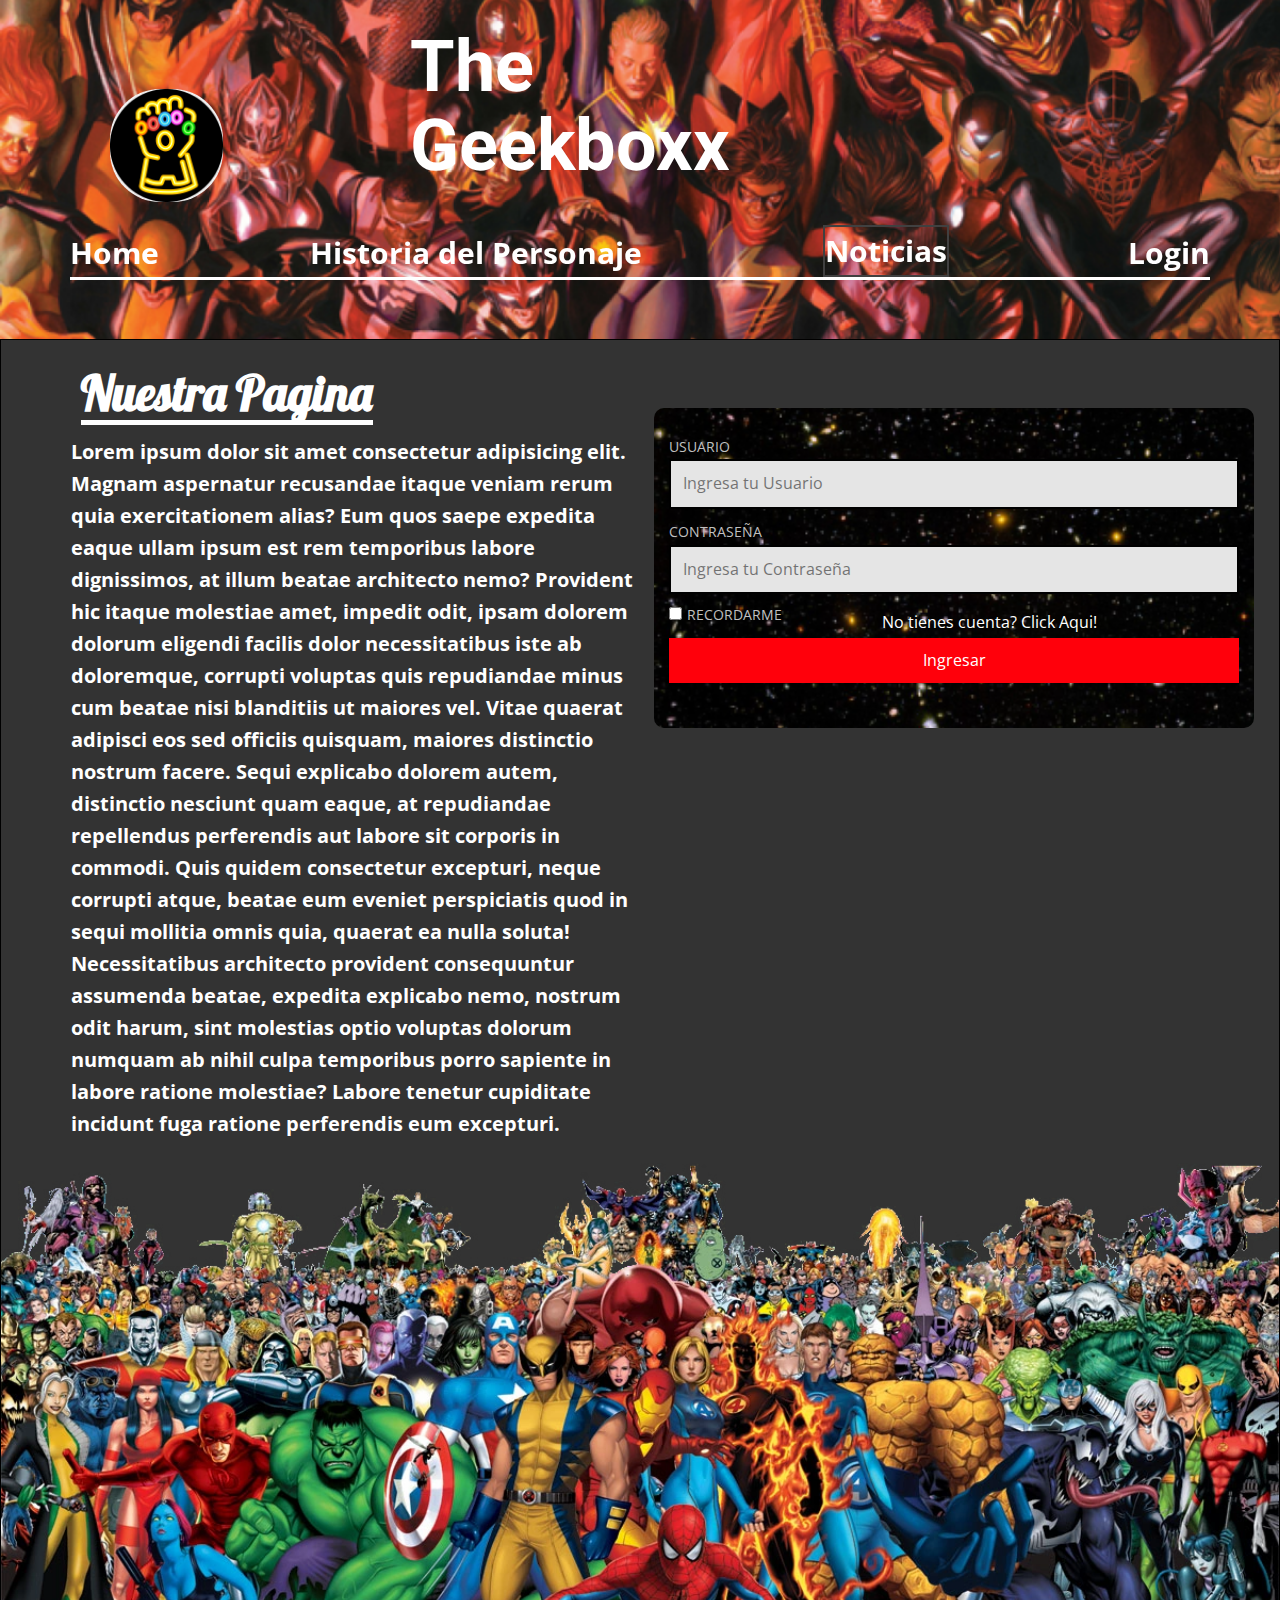
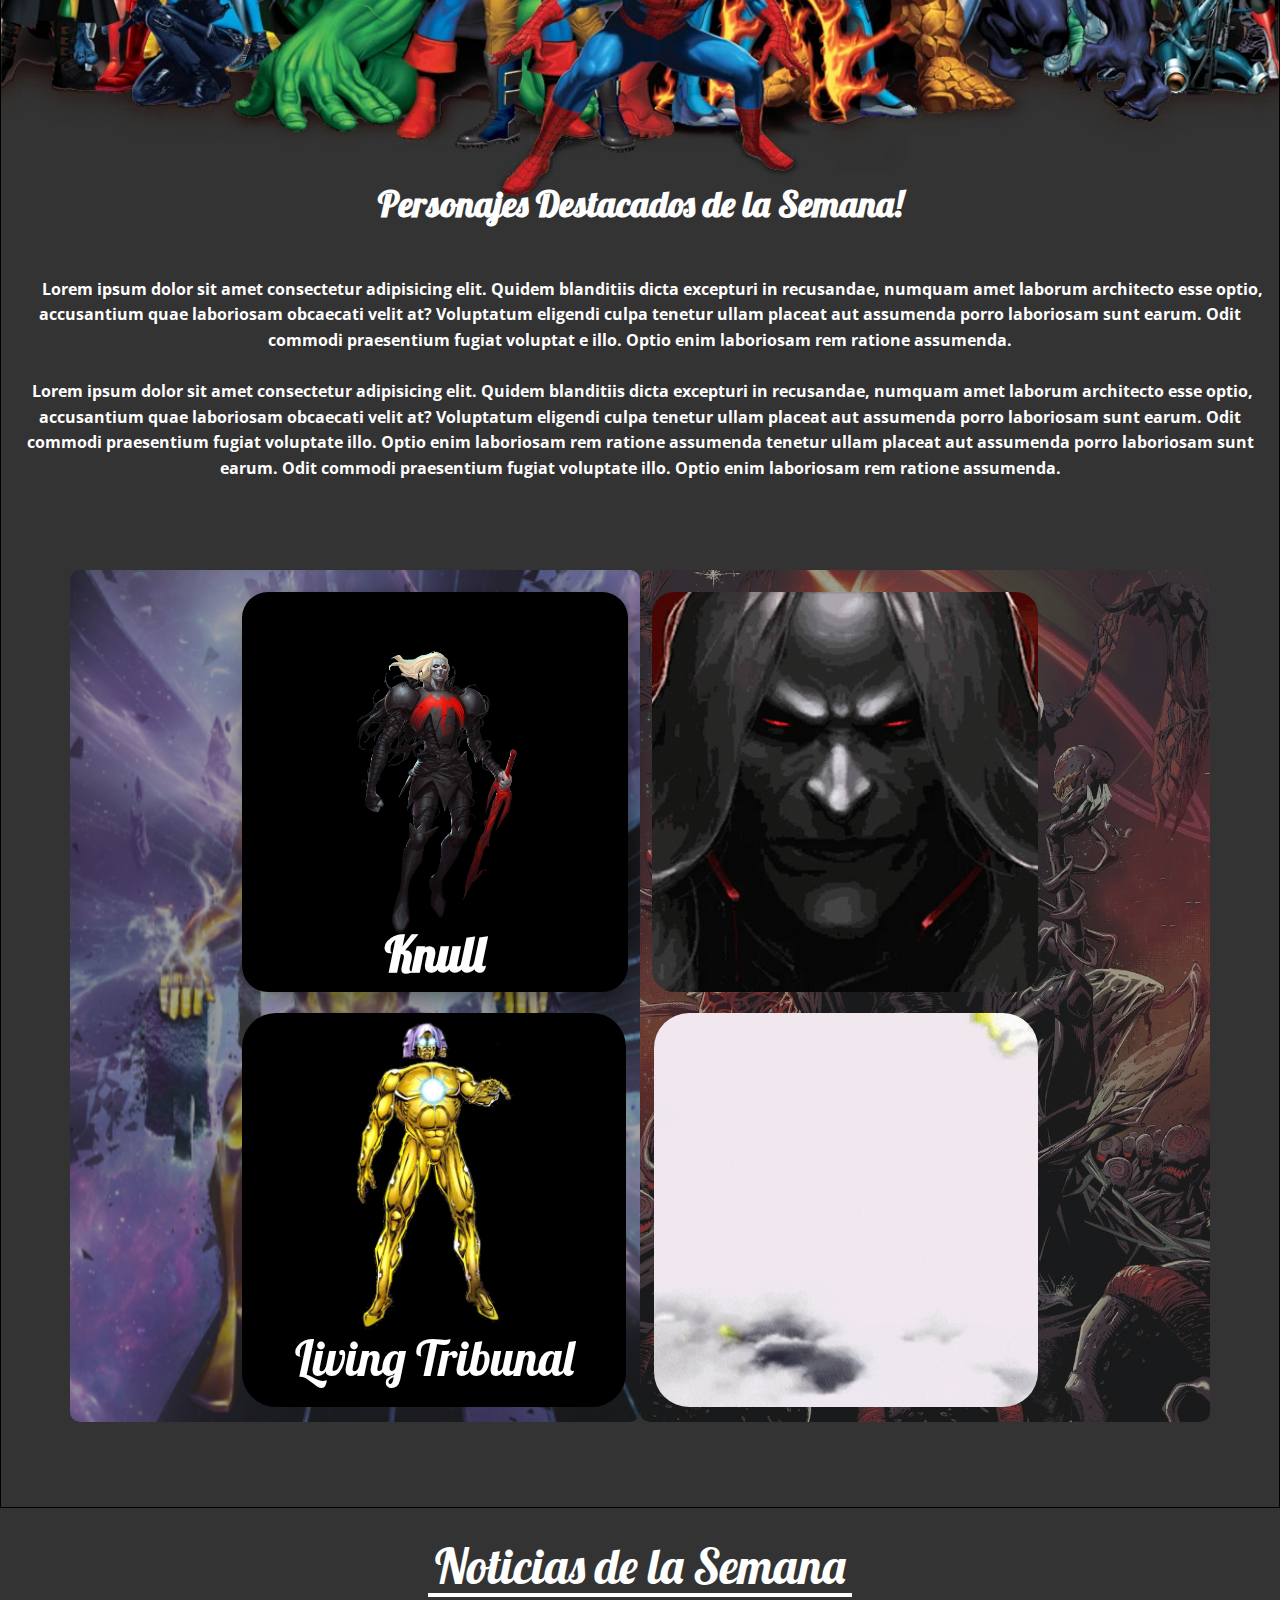
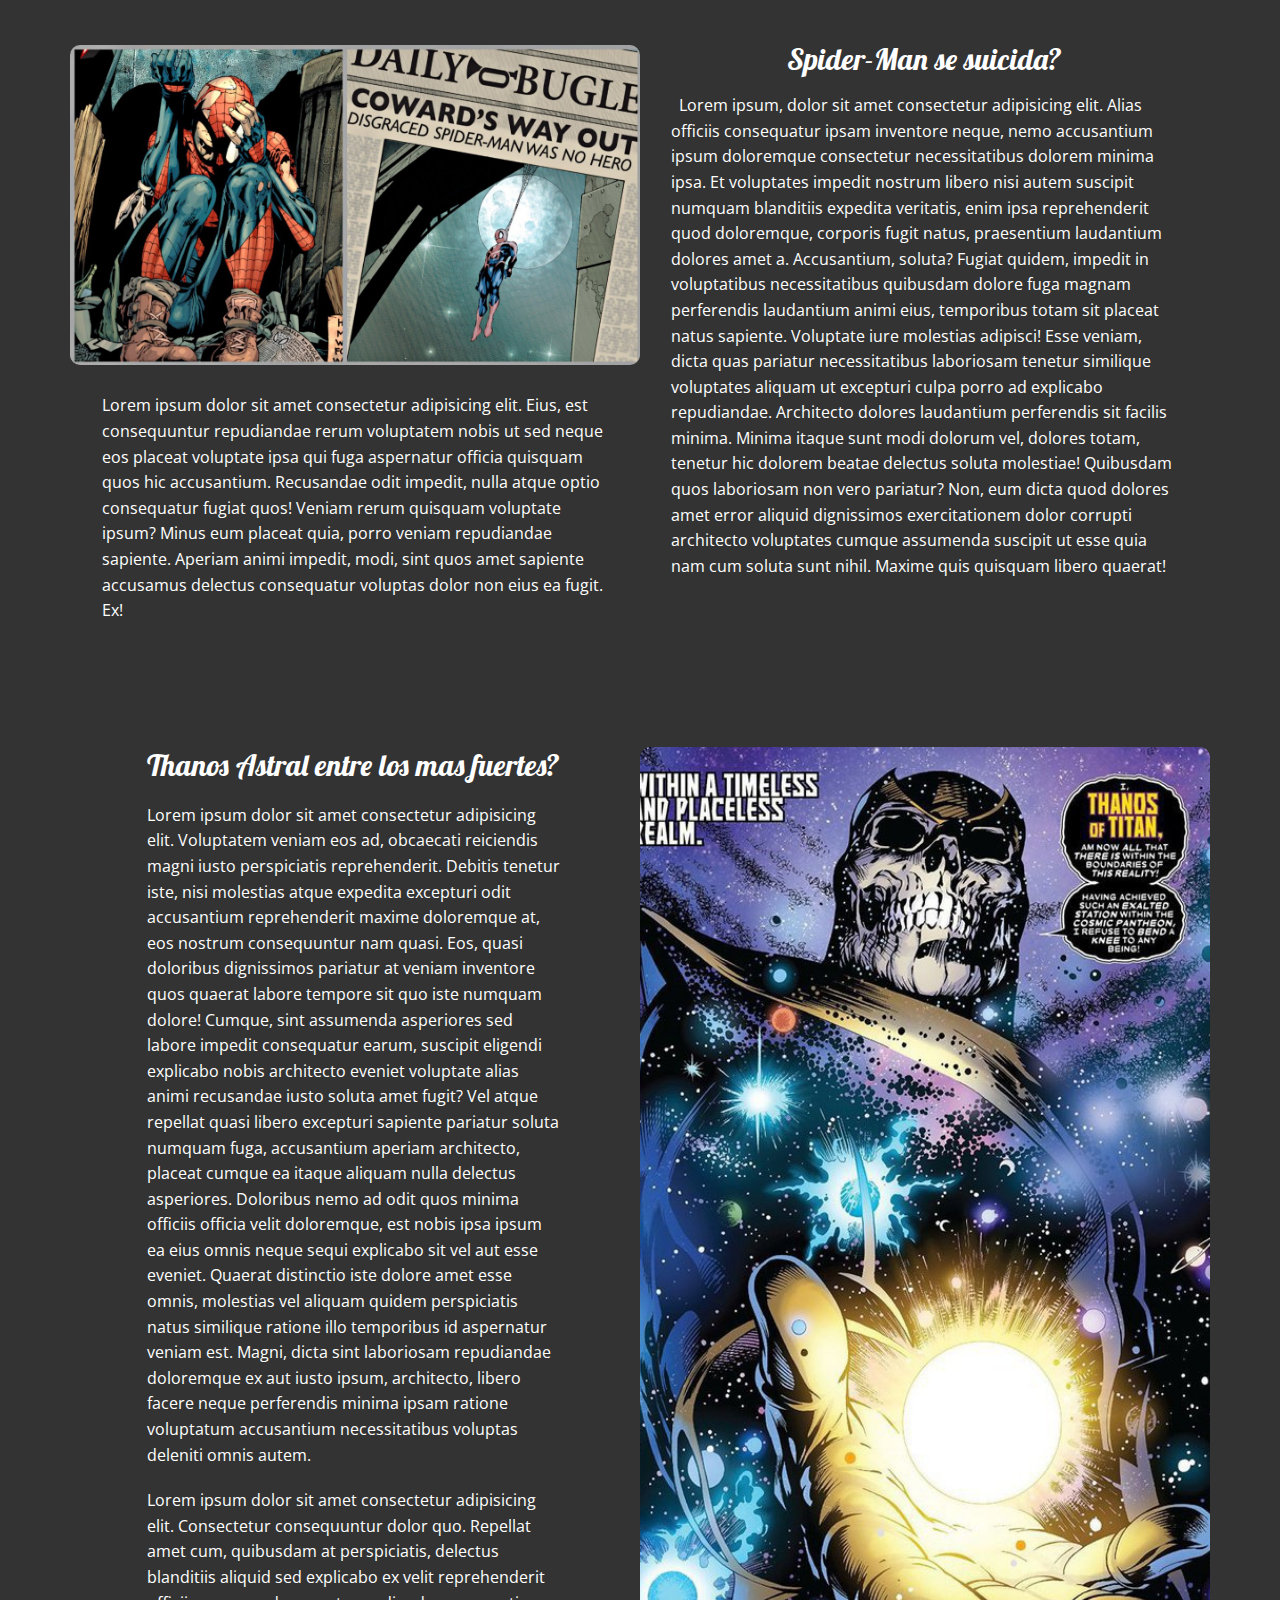
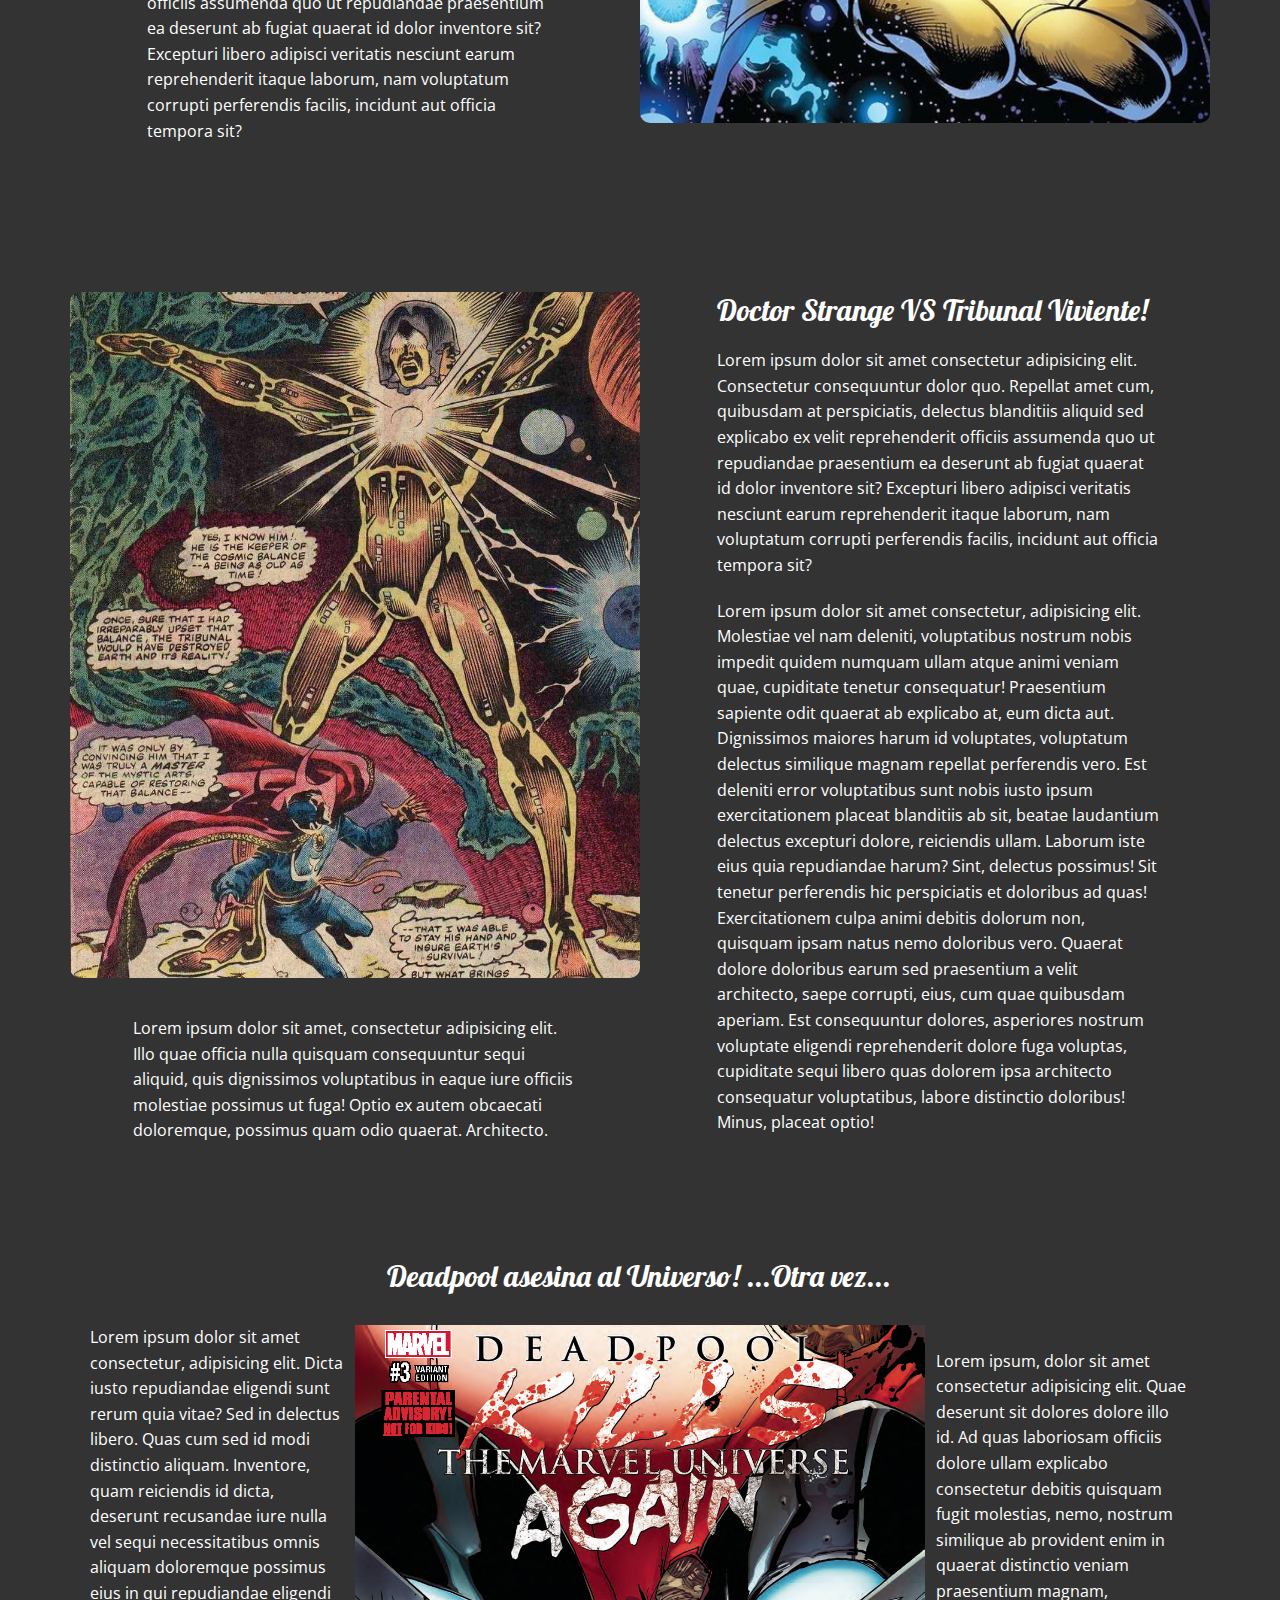
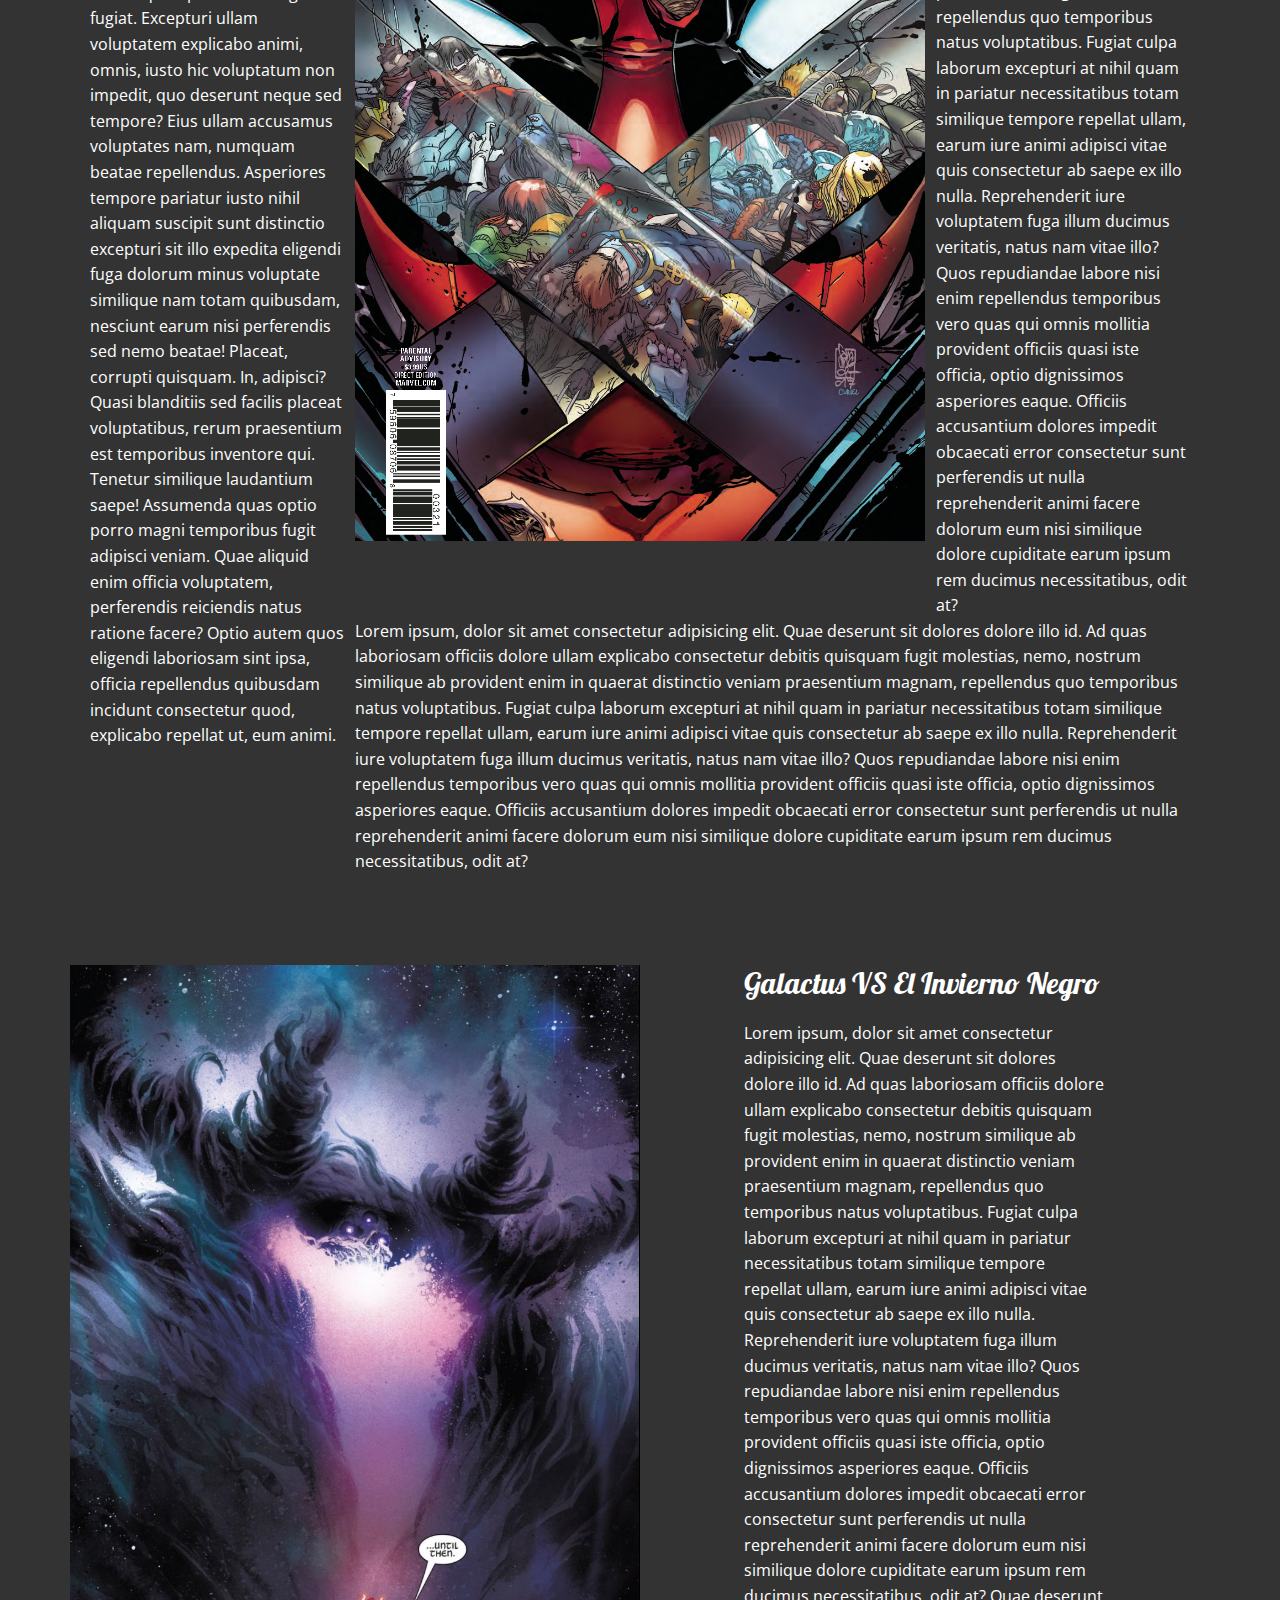
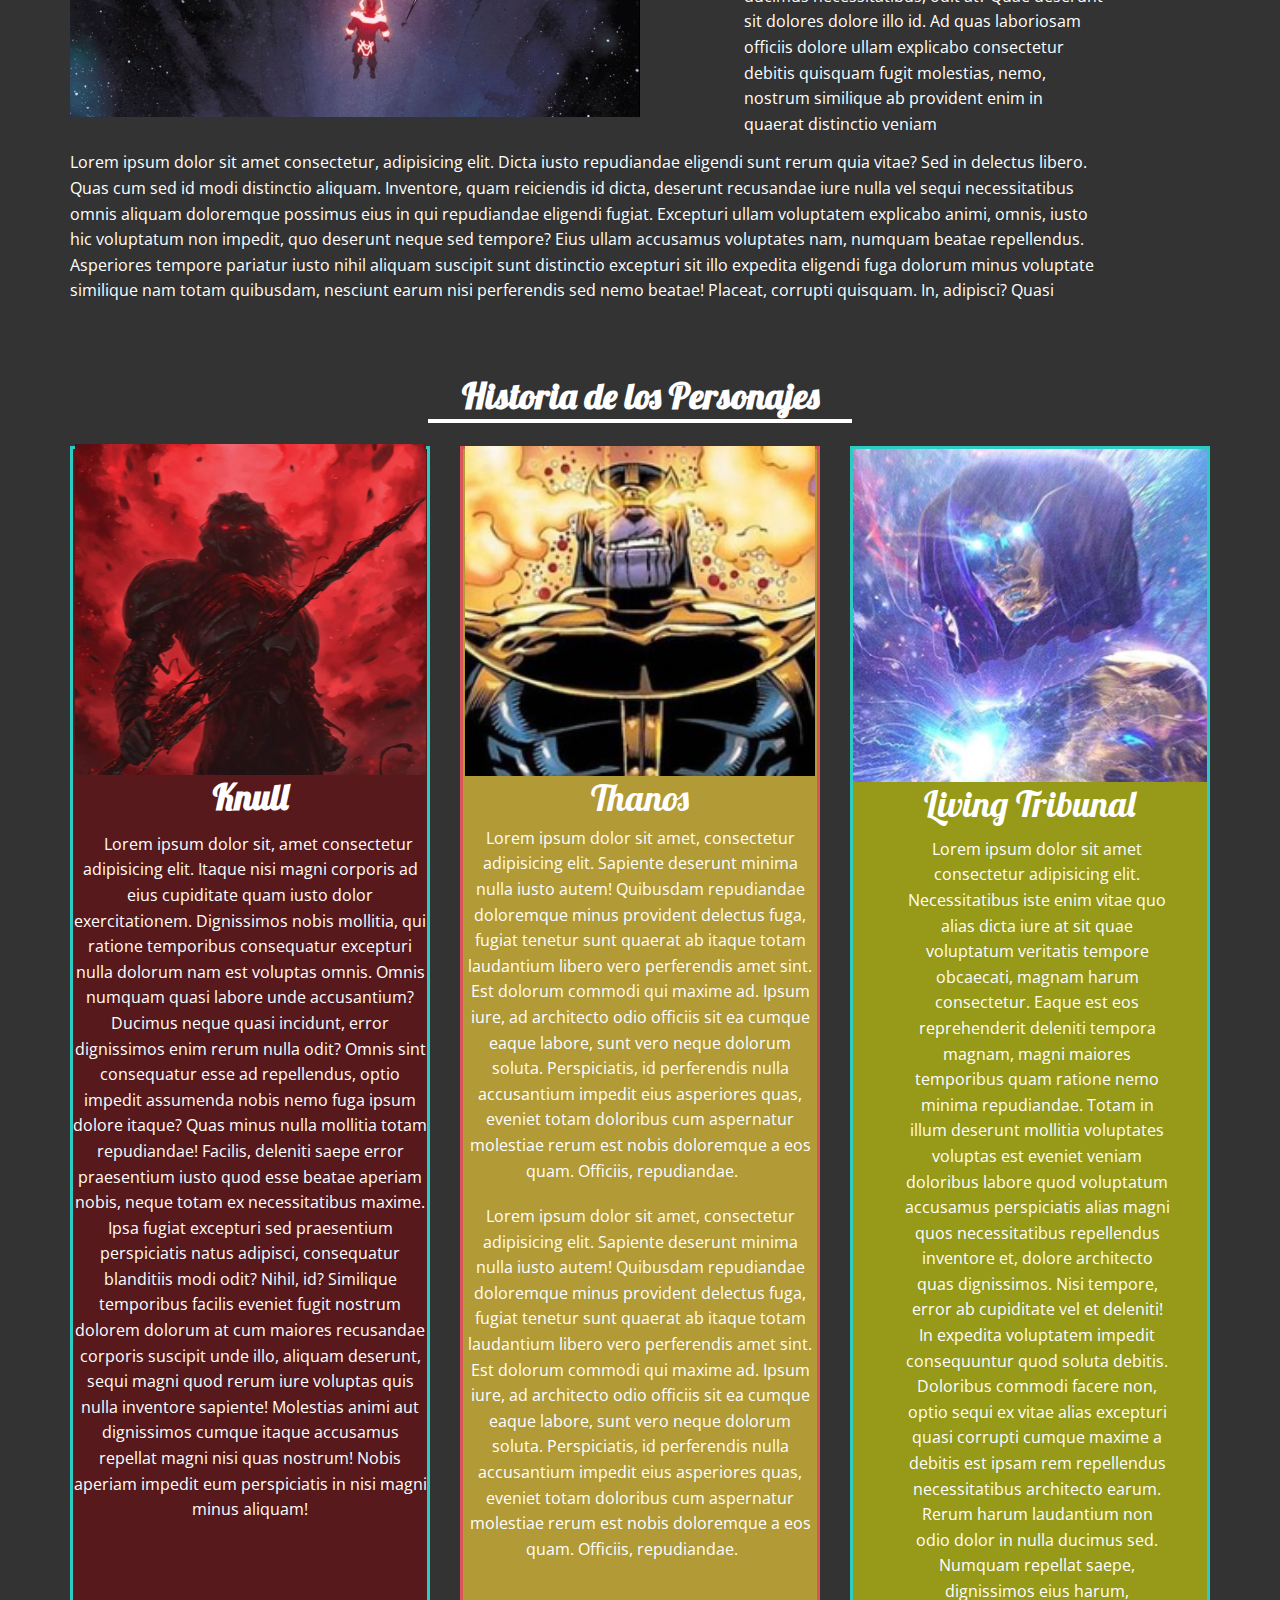
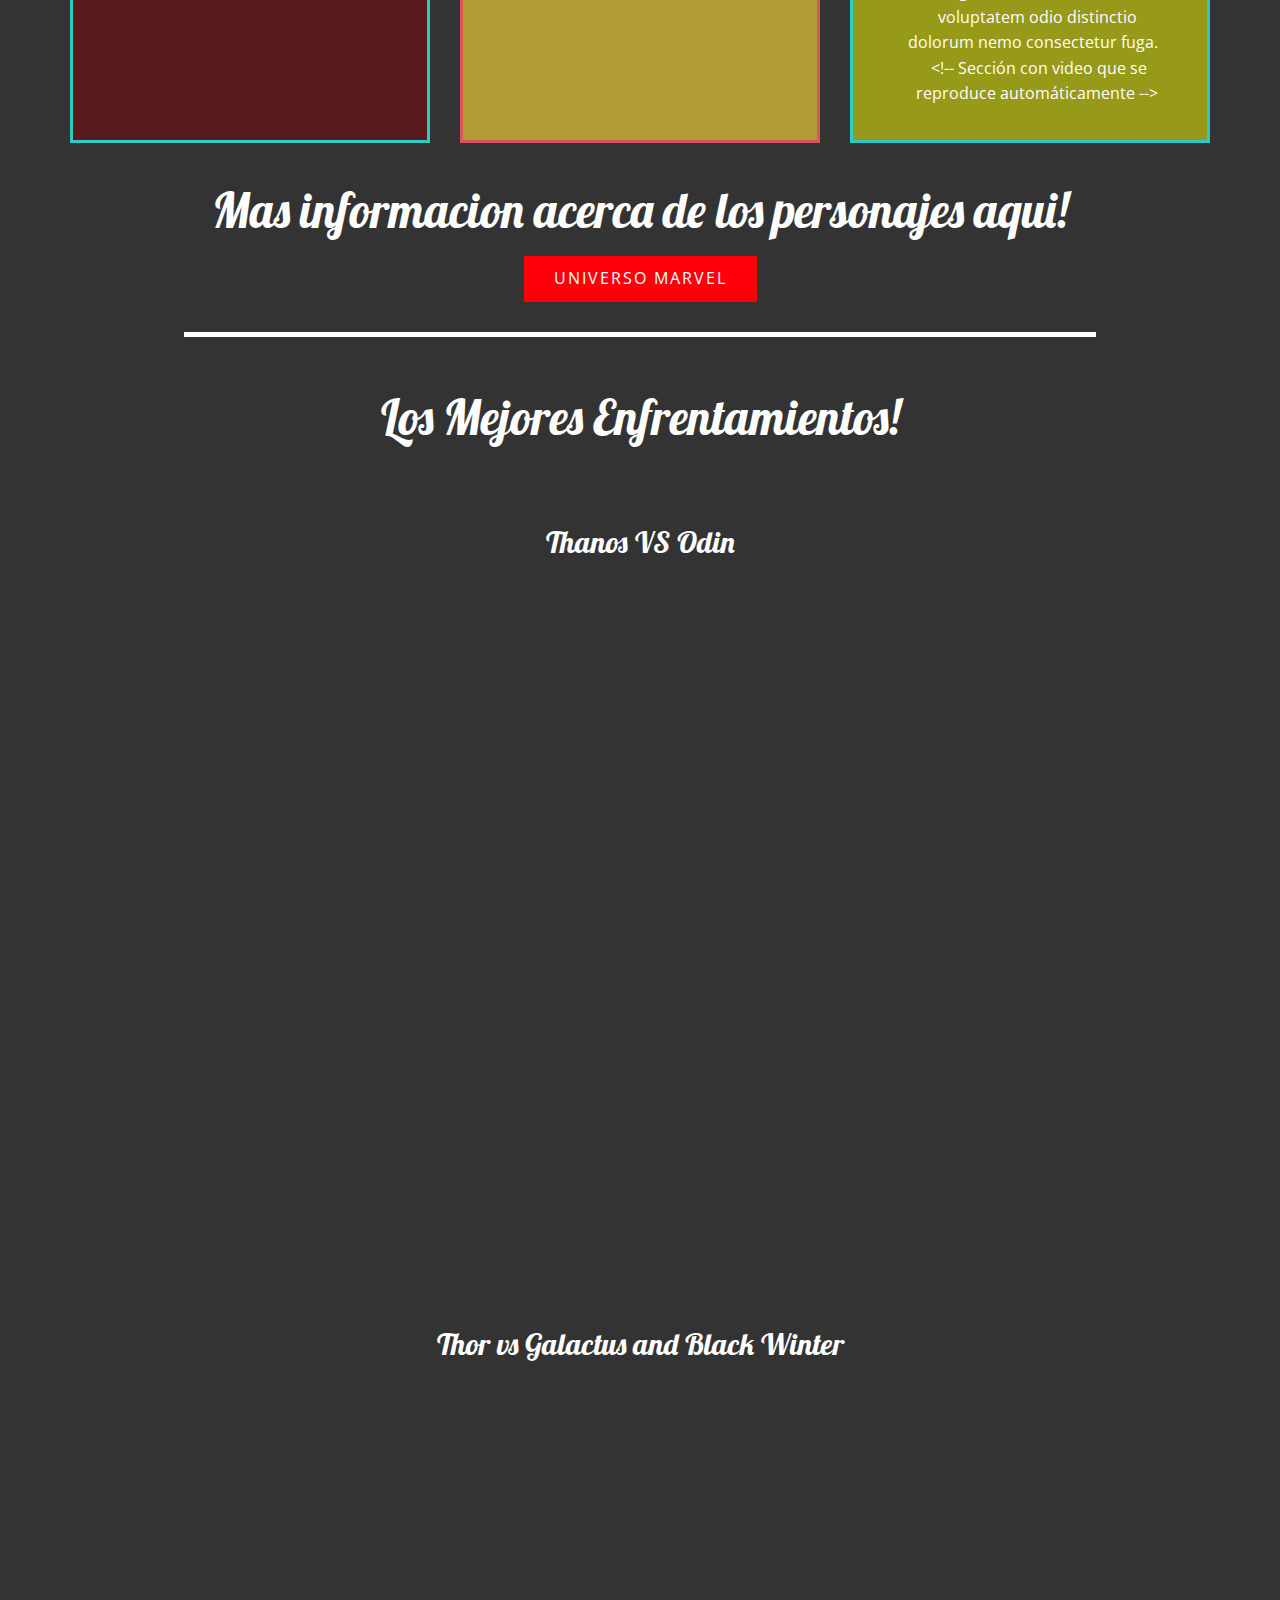
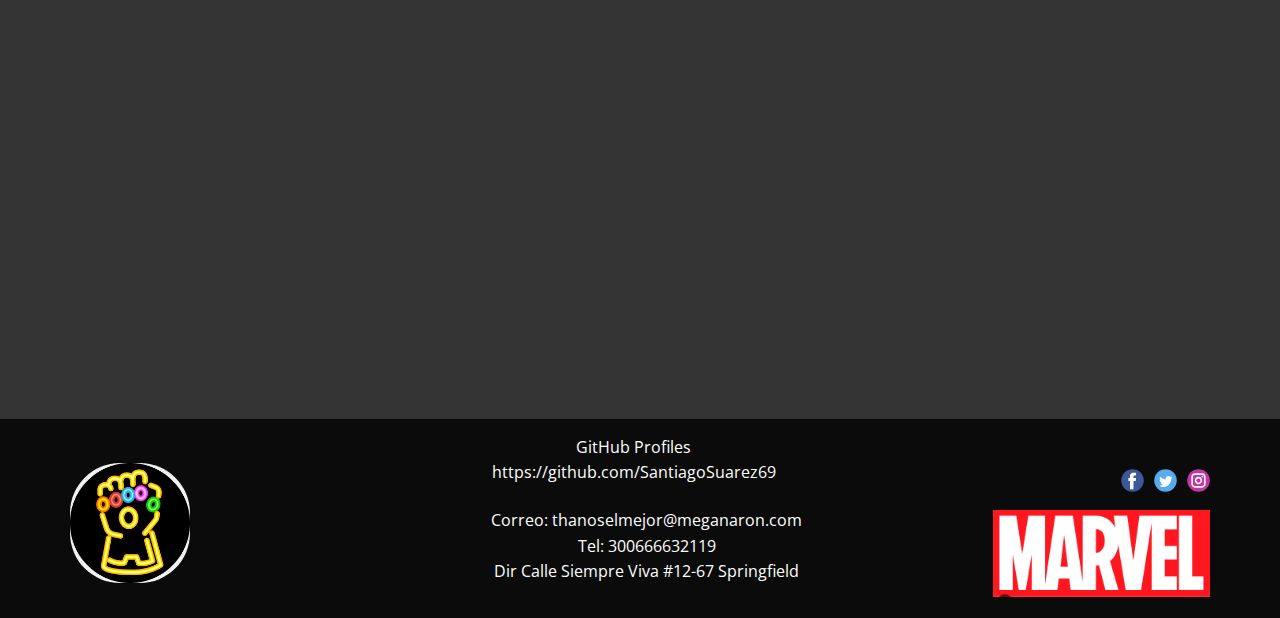
<file: Taller1/index.html>
<!DOCTYPE html>
<html style="font-size: 16px;" lang="es"><head>
    <meta name="viewport" content="width=device-width, initial-scale=1.0">
    <meta charset="utf-8">
    <meta name="keywords" content="The Geekboxx">
    <meta name="description" content="">
    <title>The Geekboxx</title>
    <link rel="stylesheet" href="nicepage.css" media="screen">
<link rel="stylesheet" href="The-Geekboxx.css" media="screen">
    <script class="u-script" type="text/javascript" src="jquery.js" defer=""></script>
    <script class="u-script" type="text/javascript" src="nicepage.js" defer=""></script>
    <meta name="generator" content="Nicepage 5.6.2, nicepage.com">
    <link id="u-theme-google-font" rel="stylesheet" href="https://fonts.googleapis.com/css?family=Roboto:100,100i,300,300i,400,400i,500,500i,700,700i,900,900i|Open+Sans:300,300i,400,400i,500,500i,600,600i,700,700i,800,800i">
    <link id="u-page-google-font" rel="stylesheet" href="https://fonts.googleapis.com/css?family=Lobster:400">
    
    
    
    
    <script type="application/ld+json">{
		"@context": "http://schema.org",
		"@type": "Organization",
		"name": "",
		"sameAs": [
				"https://www.facebook.com/realstanlee",
				"https://twitter.com/Marvel",
				"https://www.instagram.com/p/CiVeI74MGHu/"
		]
}</script>
    <meta name="theme-color" content="#478ac9">
    <meta name="twitter:site" content="@">
    <meta name="twitter:card" content="summary_large_image">
    <meta name="twitter:title" content="The Geekboxx">
    <meta name="twitter:description" content="">
    <meta property="og:title" content="The Geekboxx">
    <meta property="og:type" content="website">
  <meta data-intl-tel-input-cdn-path="intlTelInput/"></head>
  <body data-home-page="The-Geekboxx.html" data-home-page-title="The Geekboxx" class="u-body u-xl-mode" data-lang="es"><header class="u-clearfix u-header u-image u-header" id="sec-a022" data-image-width="1151" data-image-height="645"><div class="u-clearfix u-sheet u-sheet-1">
        <h1 class="u-text u-text-white u-text-1" data-animation-name="customAnimationIn" data-animation-direction="" data-animation-duration="1000" data-animation-delay="250">The Geekboxx</h1>
        <img class="u-image u-image-round u-preserve-proportions u-radius-50 u-image-1" src="images/png-transparent-gauntlet-infinity-stone-superhero-villain-superhero-neon-circle-icon.png" alt="" data-image-width="920" data-image-height="920">
        <a href="https://www.espaciomarvelita.com/" class="u-border-2 u-border-grey-75 u-btn u-button-style u-none u-text-hover-palette-3-base u-text-white u-btn-1" data-animation-name="customAnimationIn" data-animation-duration="1000" data-animation-direction="">Noticias<br>
        </a>
        <a href="The-Geekboxx.html" class="u-active-none u-border-none u-border-palette-1-base u-bottom-left-radius-0 u-bottom-right-radius-0 u-btn u-btn-rectangle u-button-style u-none u-radius-0 u-text-hover-palette-3-base u-text-white u-top-left-radius-0 u-top-right-radius-0 u-btn-2" data-animation-name="customAnimationIn" data-animation-duration="1000" data-animation-direction="">Home</a>
        <a href="The-Geekboxx.html" class="u-active-none u-border-none u-border-palette-1-base u-bottom-left-radius-0 u-bottom-right-radius-0 u-btn u-btn-rectangle u-button-style u-none u-radius-0 u-text-hover-palette-3-base u-text-white u-top-left-radius-0 u-top-right-radius-0 u-btn-3" data-animation-name="customAnimationIn" data-animation-duration="1000" data-animation-direction="">Historia del Personaje<br>
        </a>
        <a href="The-Geekboxx.html" class="u-active-none u-border-none u-border-palette-1-base u-bottom-left-radius-0 u-bottom-right-radius-0 u-btn u-btn-rectangle u-button-style u-none u-radius-0 u-text-hover-palette-3-base u-text-white u-top-left-radius-0 u-top-right-radius-0 u-btn-4" data-animation-name="customAnimationIn" data-animation-duration="1000" data-animation-direction="">Login</a>
        <div class="u-border-3 u-border-white u-expanded-width u-line u-line-horizontal u-line-1"></div>
      </div></header>
    <section class="u-border-1 u-border-black u-clearfix u-grey-80 u-lightbox u-section-1" id="sec-a9f7">
      <div class="u-absolute-hcenter u-border-4 u-border-white u-line u-line-horizontal u-line-1"></div>
      <h1 class="u-custom-font u-font-lobster u-text u-text-1">Nuestra Pagina</h1>
      <div class="u-container-style u-group u-image u-radius-10 u-shape-round u-image-1" data-image-width="329" data-image-height="177">
        <div class="u-container-layout u-container-layout-1">
          <p class="u-align-center u-text u-text-default u-text-white u-text-2">No tienes cuenta? Click Aqui!</p>
          <div class="u-form u-login-control u-form-1">
            <form action="#" class="u-clearfix u-form-custom-backend u-form-spacing-10 u-form-vertical u-inner-form" source="custom" name="form" style="padding: 0px;">
              <div class="u-form-group u-form-name">
                <label for="username-a30d" class="u-label u-text-grey-25 u-label-1">Usuario</label>
                <input type="text" placeholder="Ingresa tu Usuario" id="username-a30d" name="username" class="u-border-2 u-border-black u-grey-10 u-input u-input-rectangle u-text-black u-input-1" required="">
              </div>
              <div class="u-form-group u-form-password">
                <label for="password-a30d" class="u-label u-text-grey-25 u-label-2">Contraseña</label>
                <input type="text" placeholder="Ingresa tu Contraseña" id="password-a30d" name="password" class="u-border-2 u-border-black u-grey-10 u-input u-input-rectangle u-text-black u-input-2" required="">
              </div>
              <div class="u-form-checkbox u-form-group">
                <input type="checkbox" id="checkbox-a30d" name="remember" value="On" class="u-field-input">
                <label for="checkbox-a30d" class="u-field-label u-text-grey-25" style="text-transform: uppercase; font-size: 0.875rem; letter-spacing: 0px">Recordarme</label>
              </div>
              <div class="u-align-left u-form-group u-form-submit">
                <a href="#" class="u-border-none u-btn u-btn-submit u-button-style u-custom-color-4 u-btn-1">Ingresar</a>
                <input type="submit" value="submit" class="u-form-control-hidden">
              </div>
              <input type="hidden" value="" name="recaptchaResponse">
            </form>
          </div>
        </div>
      </div>
      <div class="u-border-5 u-border-white u-line u-line-horizontal u-line-2"></div>
      <p class="u-text u-text-3"> Lorem ipsum dolor sit amet consectetur adipisicing elit. Magnam aspernatur recusandae itaque veniam rerum quia exercitationem alias? Eum quos saepe expedita eaque ullam ipsum est rem temporibus labore dignissimos, at illum beatae architecto nemo? Provident hic itaque molestiae amet, impedit odit, ipsam dolorem dolorum eligendi facilis dolor necessitatibus iste ab doloremque, corrupti voluptas quis repudiandae minus cum beatae nisi blanditiis ut maiores vel. Vitae quaerat adipisci eos sed officiis quisquam, maiores distinctio nostrum facere. Sequi explicabo dolorem autem, distinctio nesciunt quam eaque, at repudiandae repellendus perferendis aut labore sit corporis in commodi. Quis quidem consectetur excepturi, neque corrupti atque, beatae eum eveniet perspiciatis quod in sequi mollitia omnis quia, quaerat ea nulla soluta! Necessitatibus architecto provident consequuntur assumenda beatae, expedita explicabo nemo, nostrum odit harum, sint molestias optio voluptas dolorum numquam ab nihil culpa temporibus porro sapiente in labore ratione molestiae? Labore tenetur cupiditate incidunt fuga ratione perferendis eum excepturi.<br>
      </p>
      <img class="u-expanded-width u-image u-image-default u-image-2" src="images/Universo_Marvel.jpg.webp" alt="" data-image-width="1200" data-image-height="688">
      <h1 class="u-custom-font u-font-lobster u-text u-text-default u-text-4">Personajes Destacados de la Semana!</h1>
      <p class="u-align-center u-text u-text-default u-text-5"> &nbsp; &nbsp; &nbsp; Lorem ipsum dolor sit amet consectetur adipisicing elit. Quidem blanditiis dicta excepturi in recusandae, numquam amet laborum architecto esse optio, accusantium quae laboriosam obcaecati velit at? Voluptatum eligendi culpa tenetur ullam placeat aut assumenda porro laboriosam sunt earum. Odit commodi praesentium fugiat voluptat<span style="font-weight: 700;">
          <span style="font-weight: 400;">
            <span style="font-weight: 700;"></span>
          </span>
        </span>e illo. Optio enim laboriosam rem ratione assumenda.<br>
        <br>&nbsp;Lorem ipsum dolor sit amet consectetur adipisicing elit. Quidem blanditiis dicta excepturi in recusandae, numquam amet laborum architecto esse optio, accusantium quae laboriosam obcaecati velit at? Voluptatum eligendi culpa tenetur ullam placeat aut assumenda porro laboriosam sunt earum. Odit commodi praesentium fugiat voluptate illo. Optio enim laboriosam rem ratione assumenda tenetur ullam placeat aut assumenda porro laboriosam sunt earum. Odit commodi praesentium fugiat voluptat​​​e illo. Optio enim laboriosam rem ratione assumenda.<br>
      </p>
      <img class="u-image u-image-round u-opacity u-opacity-55 u-radius-10 u-image-3" src="images/take-a-look-at-knull_ytfw.jpg" alt="" data-image-width="944" data-image-height="1400">
      <img class="u-image u-image-round u-opacity u-opacity-55 u-radius-10 u-image-4" src="images/Screenshot_7090.png" alt="" data-image-width="397" data-image-height="528">
      <div class="u-clearfix u-gutter-24 u-layout-wrap u-layout-wrap-1">
        <div class="u-layout">
          <div class="u-layout-row">
            <div class="u-black u-container-style u-layout-cell u-radius-38 u-shape-round u-size-30 u-layout-cell-1" data-animation-name="customAnimationIn" data-animation-duration="1000" data-animation-delay="0" data-animation-direction="">
              <div class="u-container-layout u-container-layout-2">
                <img class="u-image u-image-contain u-image-default u-image-5" src="images/Knull_FT1.webp" alt="" data-image-width="327" data-image-height="569">
                <p class="u-align-center u-custom-font u-font-lobster u-text u-text-default u-text-6">Knull<span style="font-weight: 700;"></span>
                </p>
              </div>
            </div>
            <div class="u-container-style u-image u-image-round u-layout-cell u-radius-34 u-size-30 u-image-6" data-image-width="498" data-image-height="498" data-animation-name="customAnimationIn" data-animation-duration="1000" data-animation-direction="">
              <div class="u-container-layout u-valign-bottom u-container-layout-3"></div>
            </div>
          </div>
        </div>
      </div>
      <div class="u-clearfix u-gutter-28 u-layout-wrap u-layout-wrap-2">
        <div class="u-layout">
          <div class="u-layout-row">
            <div class="u-black u-container-style u-layout-cell u-radius-48 u-shape-round u-size-30 u-layout-cell-3" data-animation-name="customAnimationIn" data-animation-duration="1000">
              <div class="u-container-layout u-container-layout-4">
                <img class="u-image u-image-contain u-image-default u-image-7" src="images/The_Living_Tribunal.webp" alt="" data-image-width="350" data-image-height="656">
                <p class="u-align-center u-custom-font u-font-lobster u-text u-text-default u-text-7">Living Tribunal</p>
              </div>
            </div>
            <div class="u-container-align-center u-container-style u-image u-image-round u-layout-cell u-radius-49 u-size-30 u-image-8" data-image-width="435" data-image-height="250" data-animation-name="customAnimationIn" data-animation-duration="1000">
              <div class="u-container-layout u-container-layout-5"></div>
            </div>
          </div>
        </div>
      </div>
    </section>
    <section class="u-clearfix u-grey-80 u-section-2" id="sec-4438">
      <div class="u-clearfix u-sheet u-sheet-1">
        <h1 class="u-custom-font u-font-lobster u-text u-text-default u-text-1">Noticias de la Semana<span style="font-weight: 700;"></span>
        </h1>
        <div class="u-border-4 u-border-white u-line u-line-horizontal u-line-1"></div>
        <h3 class="u-custom-font u-font-lobster u-text u-text-default u-text-2">Spider-Man se suicida?</h3>
        <img class="u-image u-image-round u-radius-10 u-image-1" src="images/maxresdefault.jpg" alt="" data-image-width="1280" data-image-height="720">
        <p class="u-text u-text-3"> &nbsp; Lorem ipsum, dolor sit amet consectetur adipisicing elit. Alias officiis consequatur ipsam inventore neque, nemo accusantium ipsum doloremque consectetur necessitatibus dolorem minima ipsa. Et voluptates impedit nostrum libero nisi autem suscipit numquam blanditiis expedita veritatis, enim ipsa reprehenderit quod doloremque, corporis fugit natus, praesentium laudantium dolores amet a. Accusantium, soluta? Fugiat quidem, impedit in voluptatibus necessitatibus quibusdam dolore fuga magnam perferendis laudantium animi eius, temporibus totam sit placeat natus sapiente. Voluptate iure molestias adipisci! Esse veniam, dicta quas pariatur necessitatibus laboriosam tenetur similique voluptates aliquam ut excepturi culpa porro ad explicabo repudiandae. Architecto dolores laudantium perferendis sit facilis minima. Minima itaque sunt modi dolorum vel, dolores totam, tenetur hic dolorem beatae delectus soluta molestiae! Quibusdam quos laboriosam non vero pariatur? Non, eum dicta quod dolores amet error aliquid dignissimos exercitationem dolor corrupti architecto voluptates cumque assumenda suscipit ut esse quia nam cum soluta sunt nihil. Maxime quis quisquam libero quaerat!</p>
        <p class="u-text u-text-4"> Lorem ipsum dolor sit amet consectetur adipisicing elit. Eius, est consequuntur repudiandae rerum voluptatem nobis ut sed neque eos placeat voluptate ipsa qui fuga aspernatur officia quisquam quos hic accusantium. Recusandae odit impedit, nulla atque optio consequatur fugiat quos! Veniam rerum quisquam voluptate ipsum? Minus eum placeat quia, porro veniam repudiandae sapiente. Aperiam animi impedit, modi, sint quos amet sapiente accusamus delectus consequatur voluptas dolor non eius ea fugit. Ex!<br>
        </p>
        <img class="u-image u-image-round u-radius-10 u-image-2" src="images/main-qimg-67c9f21b713f51aded2b459b9fc5f3b0-lq.jfif" alt="" data-image-width="602" data-image-height="926">
        <h3 class="u-custom-font u-font-lobster u-text u-text-5">Thanos Astral entre los mas fuertes?</h3>
        <p class="u-text u-text-6"> Lorem ipsum dolor sit amet consectetur adipisicing elit. Voluptatem veniam eos ad, obcaecati reiciendis magni iusto perspiciatis reprehenderit. Debitis tenetur iste, nisi molestias atque expedita excepturi odit accusantium reprehenderit maxime doloremque at, eos nostrum consequuntur nam quasi. Eos, quasi doloribus dignissimos pariatur at veniam inventore quos quaerat labore tempore sit quo iste numquam dolore! Cumque, sint assumenda asperiores sed labore impedit consequatur earum, suscipit eligendi explicabo nobis architecto eveniet voluptate alias animi recusandae iusto soluta amet fugit? Vel atque repellat quasi libero excepturi sapiente pariatur soluta numquam fuga, accusantium aperiam architecto, placeat cumque ea itaque aliquam nulla delectus asperiores. Doloribus nemo ad odit quos minima officiis officia velit doloremque, est nobis ipsa ipsum ea eius omnis neque sequi explicabo sit vel aut esse eveniet. Quaerat distinctio iste dolore amet esse omnis, molestias vel aliquam quidem perspiciatis natus similique ratione illo temporibus id aspernatur veniam est. Magni, dicta sint laboriosam repudiandae doloremque ex aut iusto ipsum, architecto, libero facere neque perferendis minima ipsam ratione voluptatum accusantium necessitatibus voluptas deleniti omnis autem.<br>
        </p>
        <p class="u-text u-text-7"> Lorem ipsum dolor sit amet consectetur adipisicing elit. Consectetur consequuntur dolor quo. Repellat amet cum, quibusdam at perspiciatis, delectus blanditiis aliquid sed explicabo ex velit reprehenderit officiis assumenda quo ut repudiandae praesentium ea deserunt ab fugiat quaerat id dolor inventore sit? Excepturi libero adipisci veritatis nesciunt earum reprehenderit itaque laborum, nam voluptatum corrupti perferendis facilis, incidunt aut officia tempora sit?<br>
        </p>
        <img class="u-image u-image-round u-radius-10 u-image-3" src="images/5e82ef77cd402926af6668fe72fd3672.jpg" alt="" data-image-width="952" data-image-height="1398">
        <h3 class="u-custom-font u-font-lobster u-text u-text-8">Doctor Strange VS Tribunal Viviente!</h3>
        <p class="u-text u-text-9"> Lorem ipsum dolor sit amet consectetur adipisicing elit. Consectetur consequuntur dolor quo. Repellat amet cum, quibusdam at perspiciatis, delectus blanditiis aliquid sed explicabo ex velit reprehenderit officiis assumenda quo ut repudiandae praesentium ea deserunt ab fugiat quaerat id dolor inventore sit? Excepturi libero adipisci veritatis nesciunt earum reprehenderit itaque laborum, nam voluptatum corrupti perferendis facilis, incidunt aut officia tempora sit?<br>
        </p>
        <p class="u-text u-text-10"> Lorem ipsum dolor sit amet consectetur, adipisicing elit. Molestiae vel nam deleniti, voluptatibus nostrum nobis impedit quidem numquam ullam atque animi veniam quae, cupiditate tenetur consequatur! Praesentium sapiente odit quaerat ab explicabo at, eum dicta aut. Dignissimos maiores harum id voluptates, voluptatum delectus similique magnam repellat perferendis vero. Est deleniti error voluptatibus sunt nobis iusto ipsum exercitationem placeat blanditiis ab sit, beatae laudantium delectus excepturi dolore, reiciendis ullam. Laborum iste eius quia repudiandae harum? Sint, delectus possimus! Sit tenetur perferendis hic perspiciatis et doloribus ad quas! Exercitationem culpa animi debitis dolorum non, quisquam ipsam natus nemo doloribus vero. Quaerat dolore doloribus earum sed praesentium a velit architecto, saepe corrupti, eius, cum quae quibusdam aperiam. Est consequuntur dolores, asperiores nostrum voluptate eligendi reprehenderit dolore fuga voluptas, cupiditate sequi libero quas dolorem ipsa architecto consequatur voluptatibus, labore distinctio doloribus! Minus, placeat optio!<br>
        </p>
        <p class="u-text u-text-11"> Lorem ipsum dolor sit amet, consectetur adipisicing elit. Illo quae officia nulla quisquam consequuntur sequi aliquid, quis dignissimos voluptatibus in eaque iure officiis molestiae possimus ut fuga! Optio ex autem obcaecati doloremque, possimus quam odio quaerat. Architecto.<br>
        </p>
        <h3 class="u-custom-font u-font-lobster u-text u-text-12">Deadpool asesina al Universo! ...Otra vez...</h3>
        <img class="u-image u-image-default u-image-4" src="images/STL054096.jfif" alt="" data-image-width="1032" data-image-height="1566">
        <p class="u-text u-text-13"> Lorem ipsum dolor sit amet consectetur, adipisicing elit. Dicta iusto repudiandae eligendi sunt rerum quia vitae? Sed in delectus libero. Quas cum sed id modi distinctio aliquam. Inventore, quam reiciendis id dicta, deserunt recusandae iure nulla vel sequi necessitatibus omnis aliquam doloremque possimus eius in qui repudiandae eligendi fugiat. Excepturi ullam voluptatem explicabo animi, omnis, iusto hic voluptatum non impedit, quo deserunt neque sed tempore? Eius ullam accusamus voluptates nam, numquam beatae repellendus. Asperiores tempore pariatur iusto nihil aliquam suscipit sunt distinctio excepturi sit illo expedita eligendi fuga dolorum minus voluptate similique nam totam quibusdam, nesciunt earum nisi perferendis sed nemo beatae! Placeat, corrupti quisquam. In, adipisci? Quasi blanditiis sed facilis placeat voluptatibus, rerum praesentium est temporibus inventore qui. Tenetur similique laudantium saepe! Assumenda quas optio porro magni temporibus fugit adipisci veniam. Quae aliquid enim officia voluptatem, perferendis reiciendis natus ratione facere? Optio autem quos eligendi laboriosam sint ipsa, officia repellendus quibusdam incidunt consectetur quod, explicabo repellat ut, eum animi.<br>
        </p>
        <p class="u-text u-text-14"> Lorem ipsum, dolor sit amet consectetur adipisicing elit. Quae deserunt sit dolores dolore illo id. Ad quas laboriosam officiis dolore ullam explicabo consectetur debitis quisquam fugit molestias, nemo, nostrum similique ab provident enim in quaerat distinctio veniam praesentium magnam, repellendus quo temporibus natus voluptatibus. Fugiat culpa laborum excepturi at nihil quam in pariatur necessitatibus totam similique tempore repellat ullam, earum iure animi adipisci vitae quis consectetur ab saepe ex illo nulla. Reprehenderit iure voluptatem fuga illum ducimus veritatis, natus nam vitae illo? Quos repudiandae labore nisi enim repellendus temporibus vero quas qui omnis mollitia provident officiis quasi iste officia, optio dignissimos asperiores eaque. Officiis accusantium dolores impedit obcaecati error consectetur sunt perferendis ut nulla reprehenderit animi facere dolorum eum nisi similique dolore cupiditate earum ipsum rem ducimus necessitatibus, odit at?<br>
        </p>
        <p class="u-text u-text-15"> Lorem ipsum, dolor sit amet consectetur adipisicing elit. Quae deserunt sit dolores dolore illo id. Ad quas laboriosam officiis dolore ullam explicabo consectetur debitis quisquam fugit molestias, nemo, nostrum similique ab provident enim in quaerat distinctio veniam praesentium magnam, repellendus quo temporibus natus voluptatibus. Fugiat culpa laborum excepturi at nihil quam in pariatur necessitatibus totam similique tempore repellat ullam, earum iure animi adipisci vitae quis consectetur ab saepe ex illo nulla. Reprehenderit iure voluptatem fuga illum ducimus veritatis, natus nam vitae illo? Quos repudiandae labore nisi enim repellendus temporibus vero quas qui omnis mollitia provident officiis quasi iste officia, optio dignissimos asperiores eaque. Officiis accusantium dolores impedit obcaecati error consectetur sunt perferendis ut nulla reprehenderit animi facere dolorum eum nisi similique dolore cupiditate earum ipsum rem ducimus necessitatibus, odit at?<br>
        </p>
        <img class="u-image u-image-default u-image-5" src="images/Black_Winter_2928Earth-61628Earth-61629_from_Thor_Vol_6_4_001.webp" alt="" data-image-width="935" data-image-height="1234">
        <h3 class="u-custom-font u-font-lobster u-text u-text-16">Galactus VS El Invierno Negro</h3>
        <p class="u-text u-text-17"> Lorem ipsum, dolor sit amet consectetur adipisicing elit. Quae deserunt sit dolores dolore illo id. Ad quas laboriosam officiis dolore ullam explicabo consectetur debitis quisquam fugit molestias, nemo, nostrum similique ab provident enim in quaerat distinctio veniam praesentium magnam, repellendus quo temporibus natus voluptatibus. Fugiat culpa laborum excepturi at nihil quam in pariatur necessitatibus totam similique tempore repellat ullam, earum iure animi adipisci vitae quis consectetur ab saepe ex illo nulla. Reprehenderit iure voluptatem fuga illum ducimus veritatis, natus nam vitae illo? Quos repudiandae labore nisi enim repellendus temporibus vero quas qui omnis mollitia provident officiis quasi iste officia, optio dignissimos asperiores eaque. Officiis accusantium dolores impedit obcaecati error consectetur sunt perferendis ut nulla reprehenderit animi facere dolorum eum nisi similique dolore cupiditate earum ipsum rem ducimus necessitatibus, odit at?&nbsp;Quae deserunt sit dolores dolore illo id. Ad quas laboriosam officiis dolore ullam explicabo consectetur debitis quisquam fugit molestias, nemo, nostrum similique ab provident enim in quaerat distinctio veniam<br>
        </p>
        <p class="u-text u-text-18"> Lorem ipsum dolor sit amet consectetur, adipisicing elit. Dicta iusto repudiandae eligendi sunt rerum quia vitae? Sed in delectus libero. Quas cum sed id modi distinctio aliquam. Inventore, quam reiciendis id dicta, deserunt recusandae iure nulla vel sequi necessitatibus omnis aliquam doloremque possimus eius in qui repudiandae eligendi fugiat. Excepturi ullam voluptatem explicabo animi, omnis, iusto hic voluptatum non impedit, quo deserunt neque sed tempore? Eius ullam accusamus voluptates nam, numquam beatae repellendus. Asperiores tempore pariatur iusto nihil aliquam suscipit sunt distinctio excepturi sit illo expedita eligendi fuga dolorum minus voluptate similique nam totam quibusdam, nesciunt earum nisi perferendis sed nemo beatae! Placeat, corrupti quisquam. In, adipisci? Quasi&nbsp;</p>
      </div>
    </section>
    <section class="u-clearfix u-grey-80 u-section-3" id="sec-b06d">
      <div class="u-clearfix u-sheet u-sheet-1">
        <div class="u-border-4 u-border-white u-line u-line-horizontal u-line-1"></div>
        <h1 class="u-align-left u-custom-font u-font-lobster u-text u-text-default u-text-1">Historia de los Personajes<span style="font-weight: 700;"></span>
          <br>
        </h1>
        <div class="u-clearfix u-expanded-width u-gutter-30 u-layout-wrap u-layout-wrap-1">
          <div class="u-gutter-0 u-layout">
            <div class="u-layout-row">
              <div class="u-align-center u-container-style u-custom-color-2 u-layout-cell u-left-cell u-opacity u-opacity-50 u-size-20 u-size-20-md u-layout-cell-1">
                <div class="u-border-3 u-border-palette-4-base u-container-layout u-container-layout-1">
                  <div class="u-align-center u-container-align-center u-container-style u-group u-image u-image-1" data-image-width="364" data-image-height="331">
                    <div class="u-container-layout u-container-layout-2"></div>
                  </div>
                  <h3 class="u-align-left u-custom-font u-font-lobster u-text u-text-body-alt-color u-text-default u-text-2">Knull</h3>
                  <p class="u-text u-text-default u-text-3"> &nbsp; &nbsp; Lorem ipsum dolor sit, amet consectetur adipisicing elit. Itaque nisi magni corporis ad eius cupiditate quam iusto dolor exercitationem. Dignissimos nobis mollitia, qui ratione temporibus consequatur excepturi nulla dolorum nam est voluptas omnis. Omnis numquam quasi labore unde accusantium? Ducimus neque quasi incidunt, error dignissimos enim rerum nulla odit? Omnis sint consequatur esse ad repellendus, optio impedit assumenda nobis nemo fuga ipsum dolore itaque? Quas minus nulla mollitia totam repudiandae! Facilis, deleniti saepe error praesentium iusto quod esse beatae aperiam nobis, neque totam ex necessitatibus maxime. Ipsa fugiat excepturi sed praesentium perspiciatis natus adipisci, consequatur blanditiis modi odit? Nihil, id? Similique temporibus facilis eveniet fugit nostrum dolorem dolorum at cum maiores recusandae corporis suscipit unde illo, aliquam deserunt, sequi magni quod rerum iure voluptas quis nulla inventore sapiente! Molestias animi aut dignissimos cumque itaque accusamus repellat magni nisi quas nostrum! Nobis aperiam impedit eum perspiciatis in nisi magni minus aliquam!<br>
                  </p>
                </div>
              </div>
              <div class="u-align-center u-container-style u-layout-cell u-palette-3-dark-1 u-size-20 u-size-20-md u-layout-cell-2">
                <div class="u-border-3 u-border-palette-2-base u-container-layout u-container-layout-3">
                  <div class="u-align-center u-container-style u-group u-image u-image-2" data-image-width="302" data-image-height="196">
                    <div class="u-container-layout u-container-layout-4"></div>
                  </div>
                  <h3 class="u-custom-font u-font-lobster u-text u-text-default u-text-4">Thanos</h3>
                  <p class="u-text u-text-default u-text-5"> Lorem ipsum dolor sit amet, consectetur adipisicing elit. Sapiente deserunt minima nulla iusto autem! Quibusdam repudiandae doloremque minus provident delectus fuga, fugiat tenetur sunt quaerat ab itaque totam laudantium libero vero perferendis amet sint. Est dolorum commodi qui maxime ad. Ipsum iure, ad architecto odio officiis sit ea cumque eaque labore, sunt vero neque dolorum soluta. Perspiciatis, id perferendis nulla accusantium impedit eius asperiores quas, eveniet totam doloribus cum aspernatur molestiae rerum est nobis doloremque a eos quam. Officiis, repudiandae. &nbsp; &nbsp;<br>
                  </p>
                  <p class="u-text u-text-default u-text-6"> Lorem ipsum dolor sit amet, consectetur adipisicing elit. Sapiente deserunt minima nulla iusto autem! Quibusdam repudiandae doloremque minus provident delectus fuga, fugiat tenetur sunt quaerat ab itaque totam laudantium libero vero perferendis amet sint. Est dolorum commodi qui maxime ad. Ipsum iure, ad architecto odio officiis sit ea cumque eaque labore, sunt vero neque dolorum soluta. Perspiciatis, id perferendis nulla accusantium impedit eius asperiores quas, eveniet totam doloribus cum aspernatur molestiae rerum est nobis doloremque a eos quam. Officiis, repudiandae. &nbsp; &nbsp;<br>
                  </p>
                </div>
              </div>
              <div class="u-container-style u-custom-color-3 u-layout-cell u-opacity u-opacity-50 u-right-cell u-size-20 u-size-20-md u-layout-cell-3">
                <div class="u-border-3 u-border-palette-4-base u-container-layout u-valign-top u-container-layout-5">
                  <div class="u-align-center u-container-style u-group u-image u-image-3" data-image-width="310" data-image-height="311">
                    <div class="u-container-layout u-container-layout-6"></div>
                  </div>
                  <h3 class="u-custom-font u-font-lobster u-text u-text-body-alt-color u-text-7">Living Tribunal</h3>
                  <p class="u-align-center u-text u-text-white u-text-8"> Lorem ipsum dolor sit amet consectetur adipisicing elit. Necessitatibus iste enim vitae quo alias dicta iure at sit quae voluptatum veritatis tempore obcaecati, magnam harum consectetur. Eaque est eos reprehenderit deleniti tempora magnam, magni maiores temporibus quam ratione nemo minima repudiandae. Totam in illum deserunt mollitia voluptates voluptas est eveniet veniam doloribus labore quod voluptatum accusamus perspiciatis alias magni quos necessitatibus repellendus inventore et, dolore architecto quas dignissimos. Nisi tempore, error ab cupiditate vel et deleniti! In expedita voluptatem impedit consequuntur quod soluta debitis. Doloribus commodi facere non, optio sequi ex vitae alias excepturi quasi corrupti cumque maxime a debitis est ipsam rem repellendus necessitatibus architecto earum. Rerum harum laudantium non odio dolor in nulla ducimus sed. Numquam repellat saepe, dignissimos eius harum, voluptatem odio distinctio dolorum nemo consectetur fuga. &nbsp; &nbsp;&lt;!-- Sección con video que se reproduce automáticamente --&gt;<br>
                  </p>
                </div>
              </div>
            </div>
          </div>
        </div>
        <h1 class="u-align-left u-custom-font u-font-lobster u-text u-text-default u-text-9">Mas informacion acerca de los personajes aqui!</h1>
        <a href="https://www.universomarvel.com/" class="u-btn u-button-style u-custom-color-4 u-hover-palette-5-dark-2 u-btn-1" target="_blank">Universo Marvel</a>
        <div class="u-border-5 u-border-white u-line u-line-horizontal u-line-2"></div>
        <h1 class="u-align-left u-custom-font u-font-lobster u-text u-text-default u-text-10">Los Mejores Enfrentamientos!</h1>
        <h3 class="u-align-left u-custom-font u-font-lobster u-text u-text-default u-text-11">Thanos VS Odin</h3>
        <div class="u-align-left u-video u-video-1">
          <div class="embed-responsive embed-responsive-1">
            <iframe style="position: absolute;top: 0;left: 0;width: 100%;height: 100%;" class="embed-responsive-item" src="https://www.youtube.com/embed/FoTU3t51zBE?mute=1&amp;showinfo=1&amp;controls=0&amp;start=0&amp;autoplay=1" data-autoplay="1" frameborder="0" allowfullscreen=""></iframe>
          </div>
        </div>
        <h3 class="u-align-left u-custom-font u-font-lobster u-text u-text-default u-text-12">Thor vs Galactus and Black Winter</h3>
        <div class="u-align-left u-video u-video-2">
          <div class="embed-responsive embed-responsive-2">
            <iframe style="position: absolute;top: 0;left: 0;width: 100%;height: 100%;" class="embed-responsive-item" src="https://www.youtube.com/embed/BQJkmCSfvBw?mute=0&amp;showinfo=0&amp;controls=0&amp;start=0" frameborder="0" allowfullscreen=""></iframe>
          </div>
        </div>
      </div>
    </section>
    
    
    <footer class="u-align-center-md u-align-center-sm u-align-center-xs u-clearfix u-custom-color-5 u-footer" id="sec-8b46"><div class="u-clearfix u-sheet u-sheet-1">
        <p class="u-align-center-lg u-align-center-md u-align-center-xl u-text u-text-1">GitHub Profiles<br>https://github.com/SantiagoSuarez69<br>
        </p>
        <img class="u-image u-image-round u-preserve-proportions u-radius-50 u-image-1" src="images/png-transparent-gauntlet-infinity-stone-superhero-villain-superhero-neon-circle-icon.png" alt="" data-image-width="920" data-image-height="920">
        <div class="u-align-left u-social-icons u-spacing-10 u-social-icons-1">
          <a class="u-social-url" title="facebook" target="_blank" href="https://www.facebook.com/realstanlee"><span class="u-icon u-social-facebook u-social-icon u-icon-1"><svg class="u-svg-link" preserveAspectRatio="xMidYMin slice" viewBox="0 0 112 112" style=""><use xmlns:xlink="http://www.w3.org/1999/xlink" xlink:href="#svg-45fb"></use></svg><svg class="u-svg-content" viewBox="0 0 112 112" x="0" y="0" id="svg-45fb"><circle fill="currentColor" cx="56.1" cy="56.1" r="55"></circle><path fill="#FFFFFF" d="M73.5,31.6h-9.1c-1.4,0-3.6,0.8-3.6,3.9v8.5h12.6L72,58.3H60.8v40.8H43.9V58.3h-8V43.9h8v-9.2
      c0-6.7,3.1-17,17-17h12.5v13.9H73.5z"></path></svg></span>
          </a>
          <a class="u-social-url" title="twitter" target="_blank" href="https://twitter.com/Marvel"><span class="u-icon u-social-icon u-social-twitter u-icon-2"><svg class="u-svg-link" preserveAspectRatio="xMidYMin slice" viewBox="0 0 112 112" style=""><use xmlns:xlink="http://www.w3.org/1999/xlink" xlink:href="#svg-b486"></use></svg><svg class="u-svg-content" viewBox="0 0 112 112" x="0" y="0" id="svg-b486"><circle fill="currentColor" class="st0" cx="56.1" cy="56.1" r="55"></circle><path fill="#FFFFFF" d="M83.8,47.3c0,0.6,0,1.2,0,1.7c0,17.7-13.5,38.2-38.2,38.2C38,87.2,31,85,25,81.2c1,0.1,2.1,0.2,3.2,0.2
      c6.3,0,12.1-2.1,16.7-5.7c-5.9-0.1-10.8-4-12.5-9.3c0.8,0.2,1.7,0.2,2.5,0.2c1.2,0,2.4-0.2,3.5-0.5c-6.1-1.2-10.8-6.7-10.8-13.1
      c0-0.1,0-0.1,0-0.2c1.8,1,3.9,1.6,6.1,1.7c-3.6-2.4-6-6.5-6-11.2c0-2.5,0.7-4.8,1.8-6.7c6.6,8.1,16.5,13.5,27.6,14
      c-0.2-1-0.3-2-0.3-3.1c0-7.4,6-13.4,13.4-13.4c3.9,0,7.3,1.6,9.8,4.2c3.1-0.6,5.9-1.7,8.5-3.3c-1,3.1-3.1,5.8-5.9,7.4
      c2.7-0.3,5.3-1,7.7-2.1C88.7,43,86.4,45.4,83.8,47.3z"></path></svg></span>
          </a>
          <a class="u-social-url" title="instagram" target="_blank" href="https://www.instagram.com/p/CiVeI74MGHu/"><span class="u-icon u-social-icon u-social-instagram u-icon-3"><svg class="u-svg-link" preserveAspectRatio="xMidYMin slice" viewBox="0 0 112 112" style=""><use xmlns:xlink="http://www.w3.org/1999/xlink" xlink:href="#svg-7bc0"></use></svg><svg class="u-svg-content" viewBox="0 0 112 112" x="0" y="0" id="svg-7bc0"><circle fill="currentColor" cx="56.1" cy="56.1" r="55"></circle><path fill="#FFFFFF" d="M55.9,38.2c-9.9,0-17.9,8-17.9,17.9C38,66,46,74,55.9,74c9.9,0,17.9-8,17.9-17.9C73.8,46.2,65.8,38.2,55.9,38.2
      z M55.9,66.4c-5.7,0-10.3-4.6-10.3-10.3c-0.1-5.7,4.6-10.3,10.3-10.3c5.7,0,10.3,4.6,10.3,10.3C66.2,61.8,61.6,66.4,55.9,66.4z"></path><path fill="#FFFFFF" d="M74.3,33.5c-2.3,0-4.2,1.9-4.2,4.2s1.9,4.2,4.2,4.2s4.2-1.9,4.2-4.2S76.6,33.5,74.3,33.5z"></path><path fill="#FFFFFF" d="M73.1,21.3H38.6c-9.7,0-17.5,7.9-17.5,17.5v34.5c0,9.7,7.9,17.6,17.5,17.6h34.5c9.7,0,17.5-7.9,17.5-17.5V38.8
      C90.6,29.1,82.7,21.3,73.1,21.3z M83,73.3c0,5.5-4.5,9.9-9.9,9.9H38.6c-5.5,0-9.9-4.5-9.9-9.9V38.8c0-5.5,4.5-9.9,9.9-9.9h34.5
      c5.5,0,9.9,4.5,9.9,9.9V73.3z"></path></svg></span>
          </a>
        </div>
        <p class="u-align-center u-text u-text-2">Correo: thanoselmejor@meganaron.com<br>Tel: 300666632119<br>Dir Calle Siempre Viva #12-67 Springfield
        </p>
        <img class="u-image u-image-default u-image-2" src="images/Screenshot_4.png" alt="" data-image-width="550" data-image-height="222">
      </div></footer>
  
</body></html>
</file>
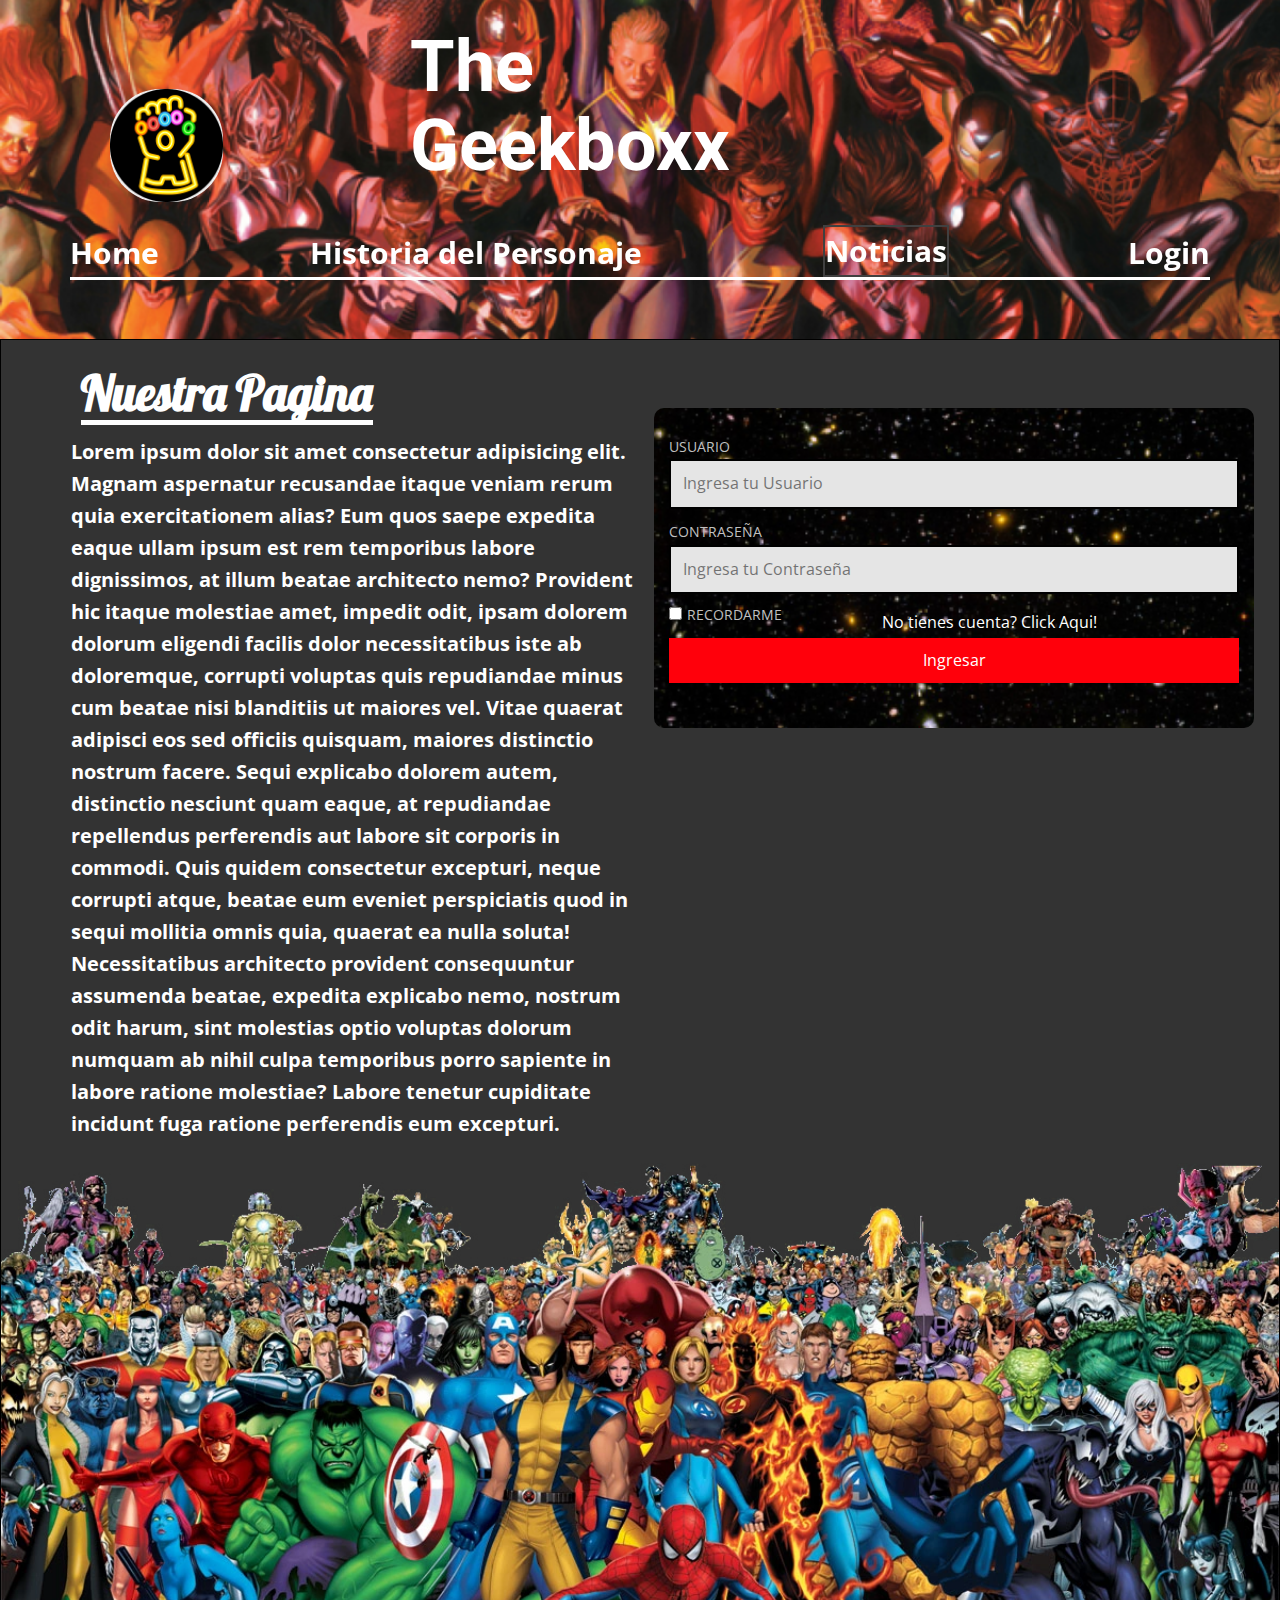
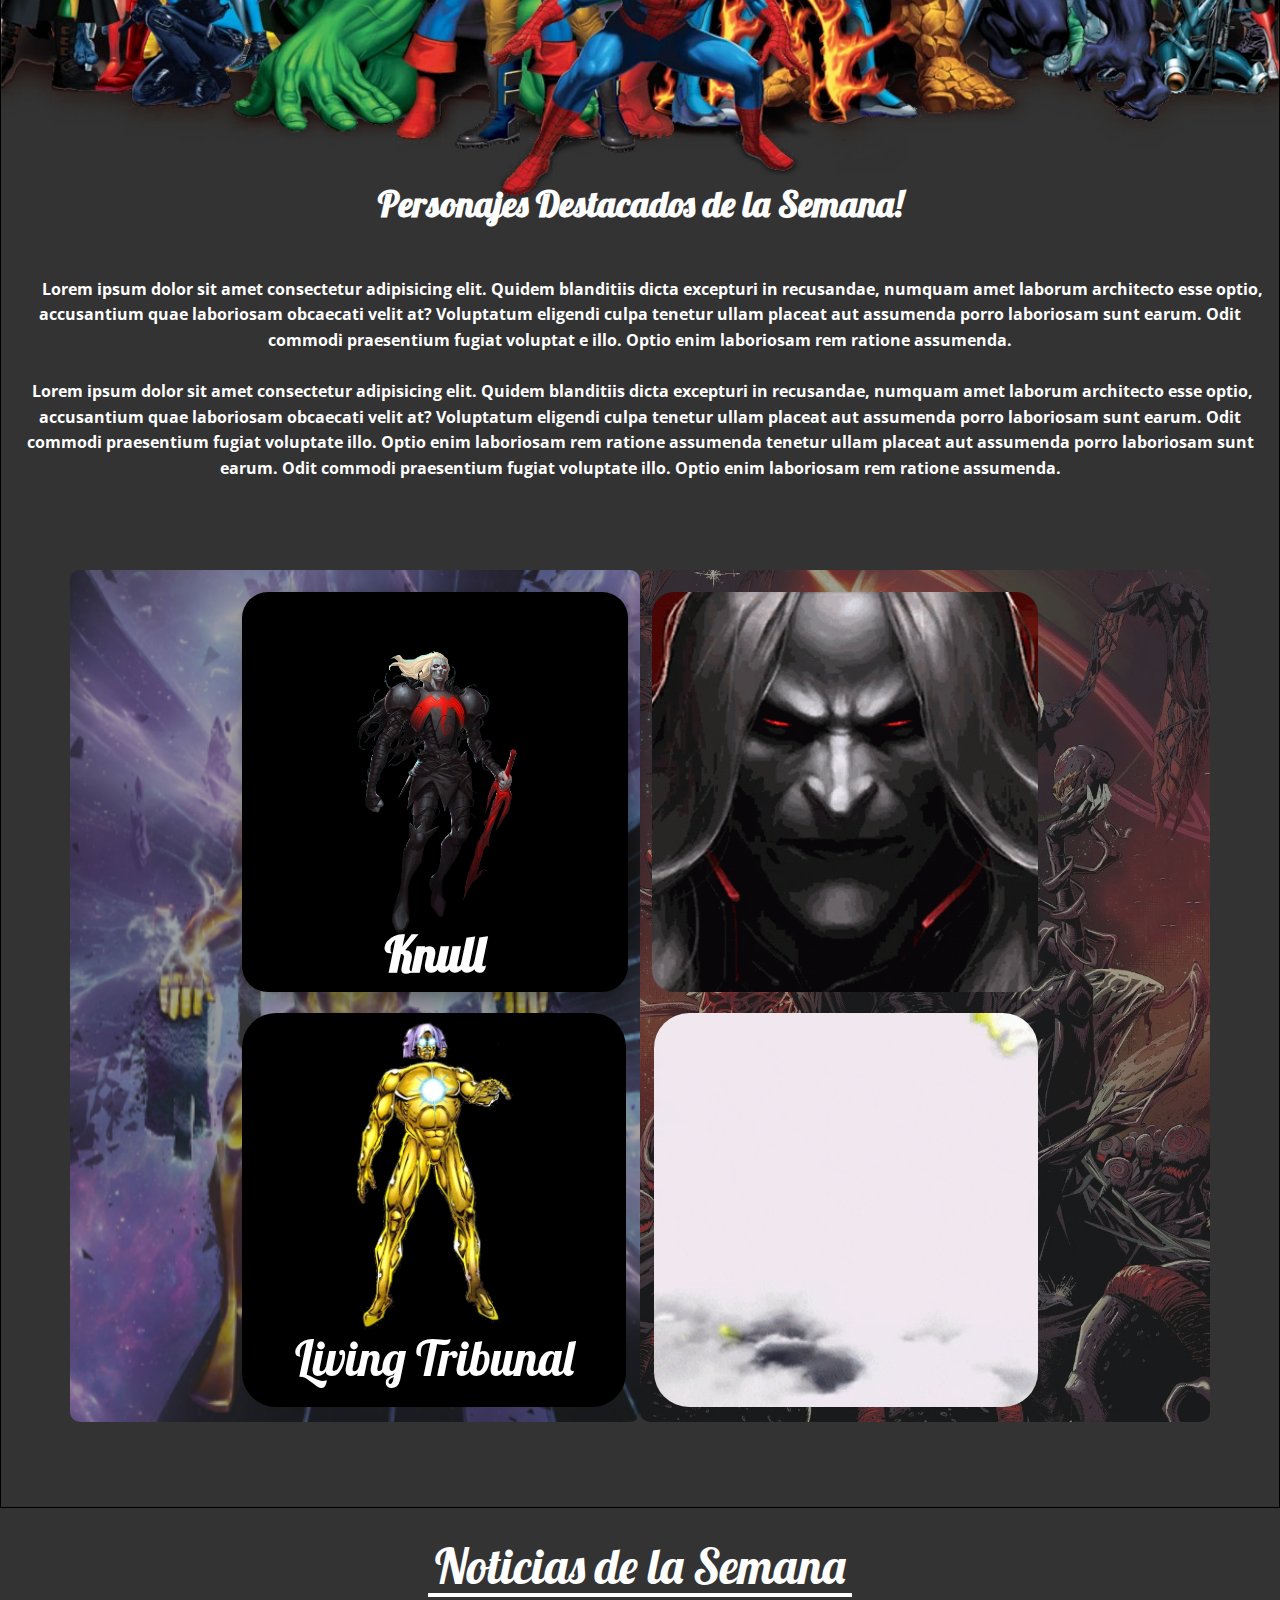
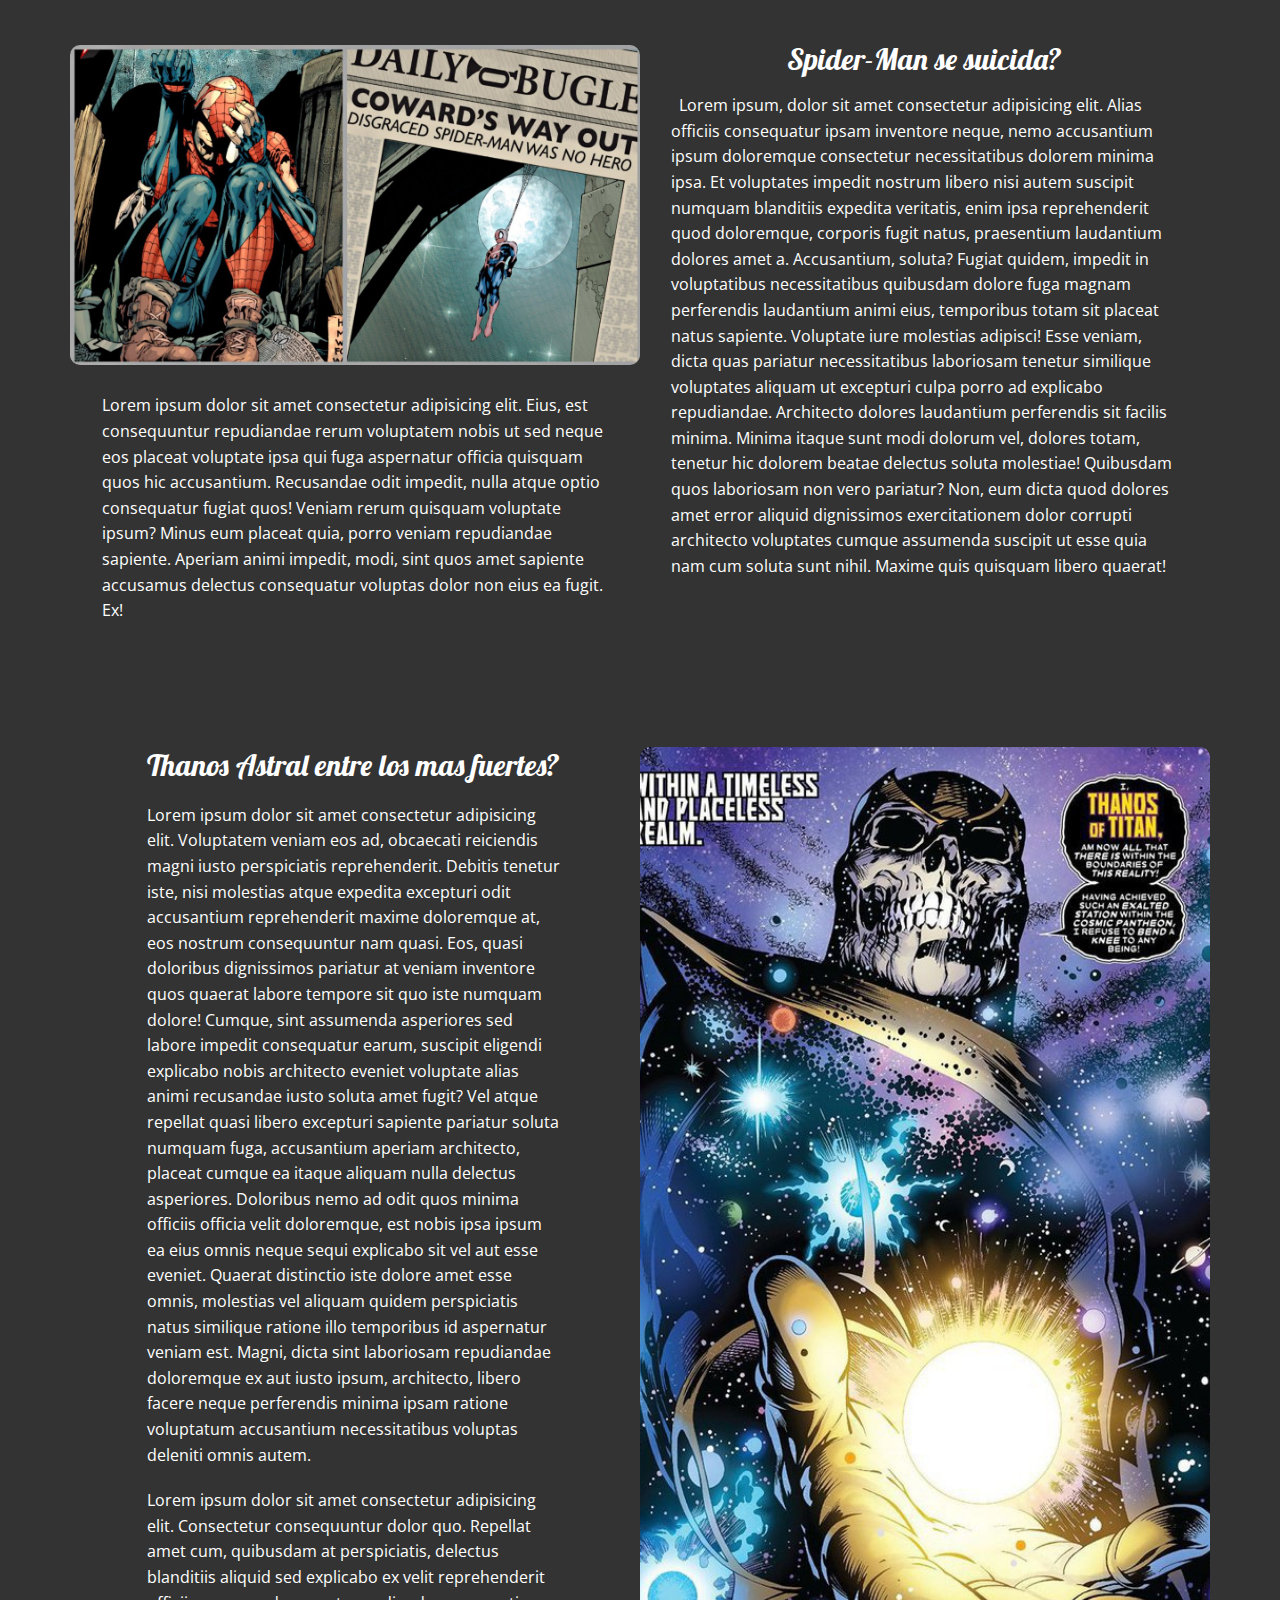
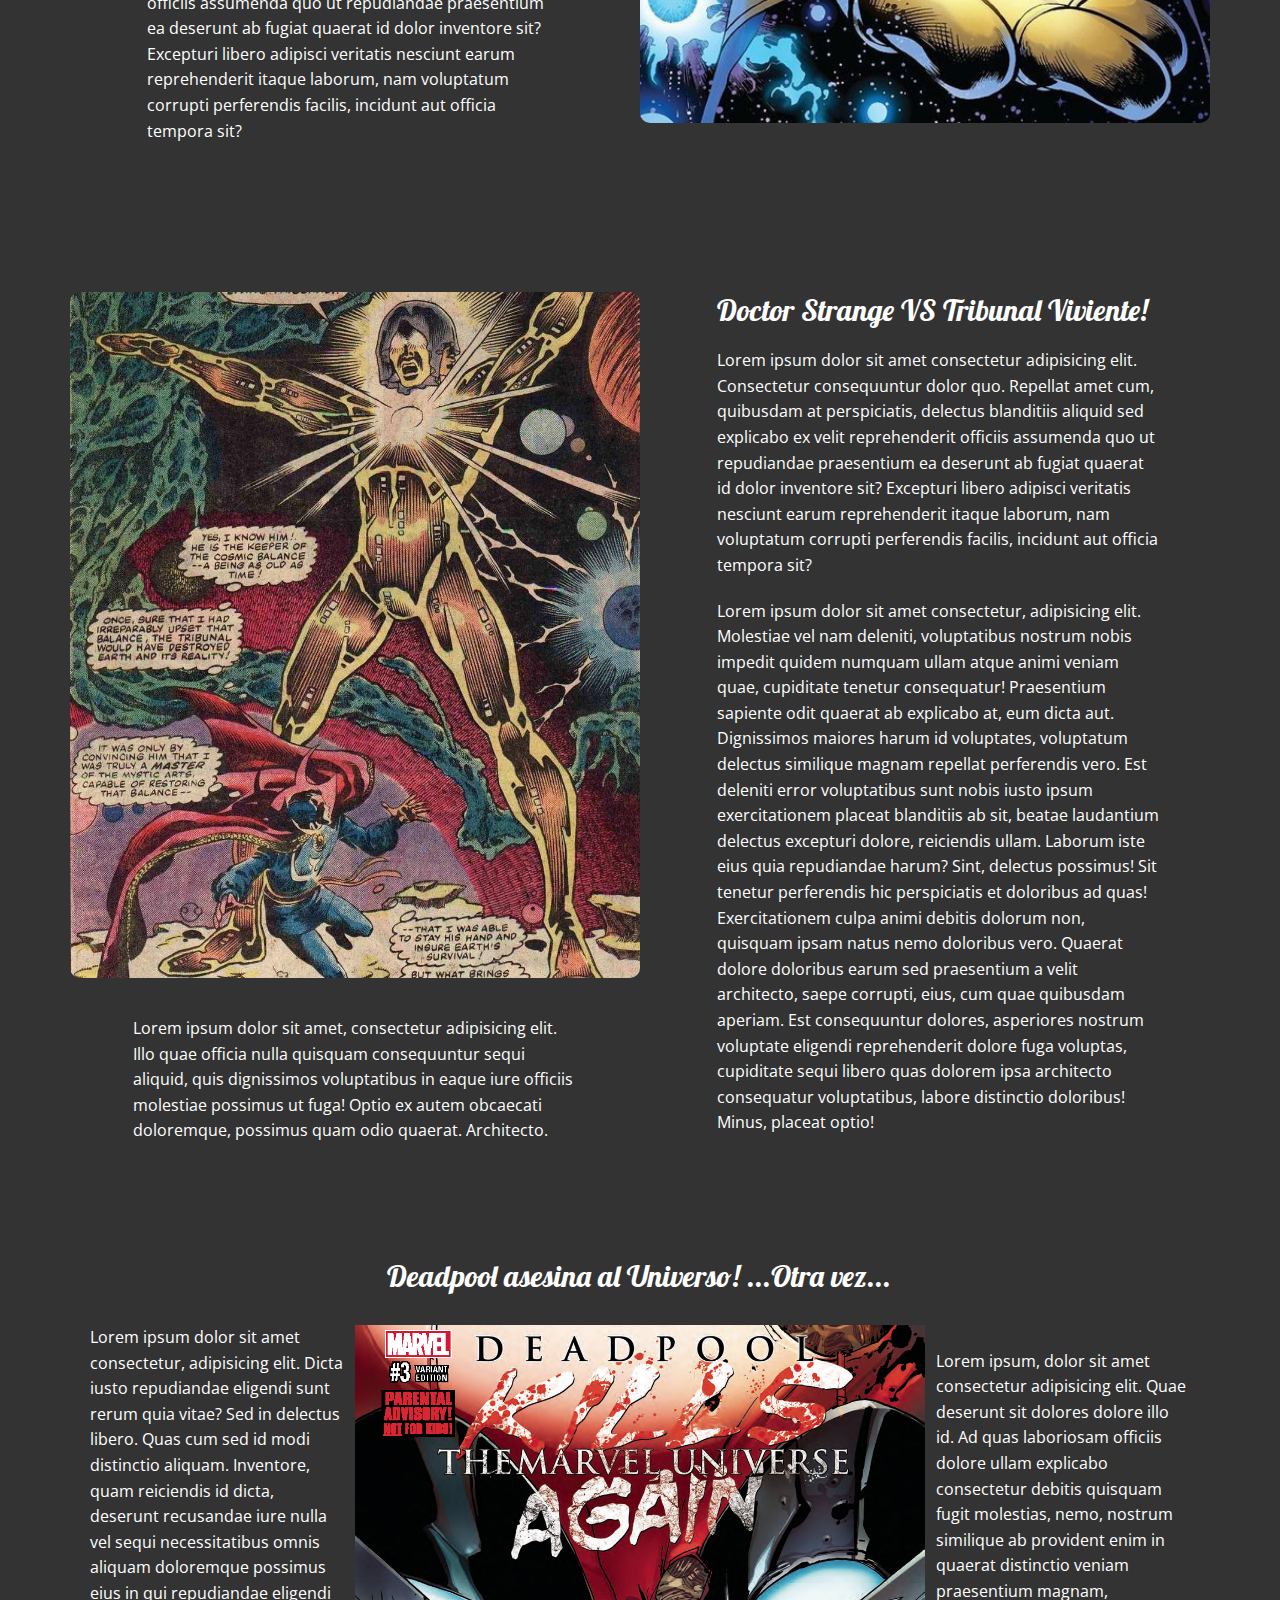
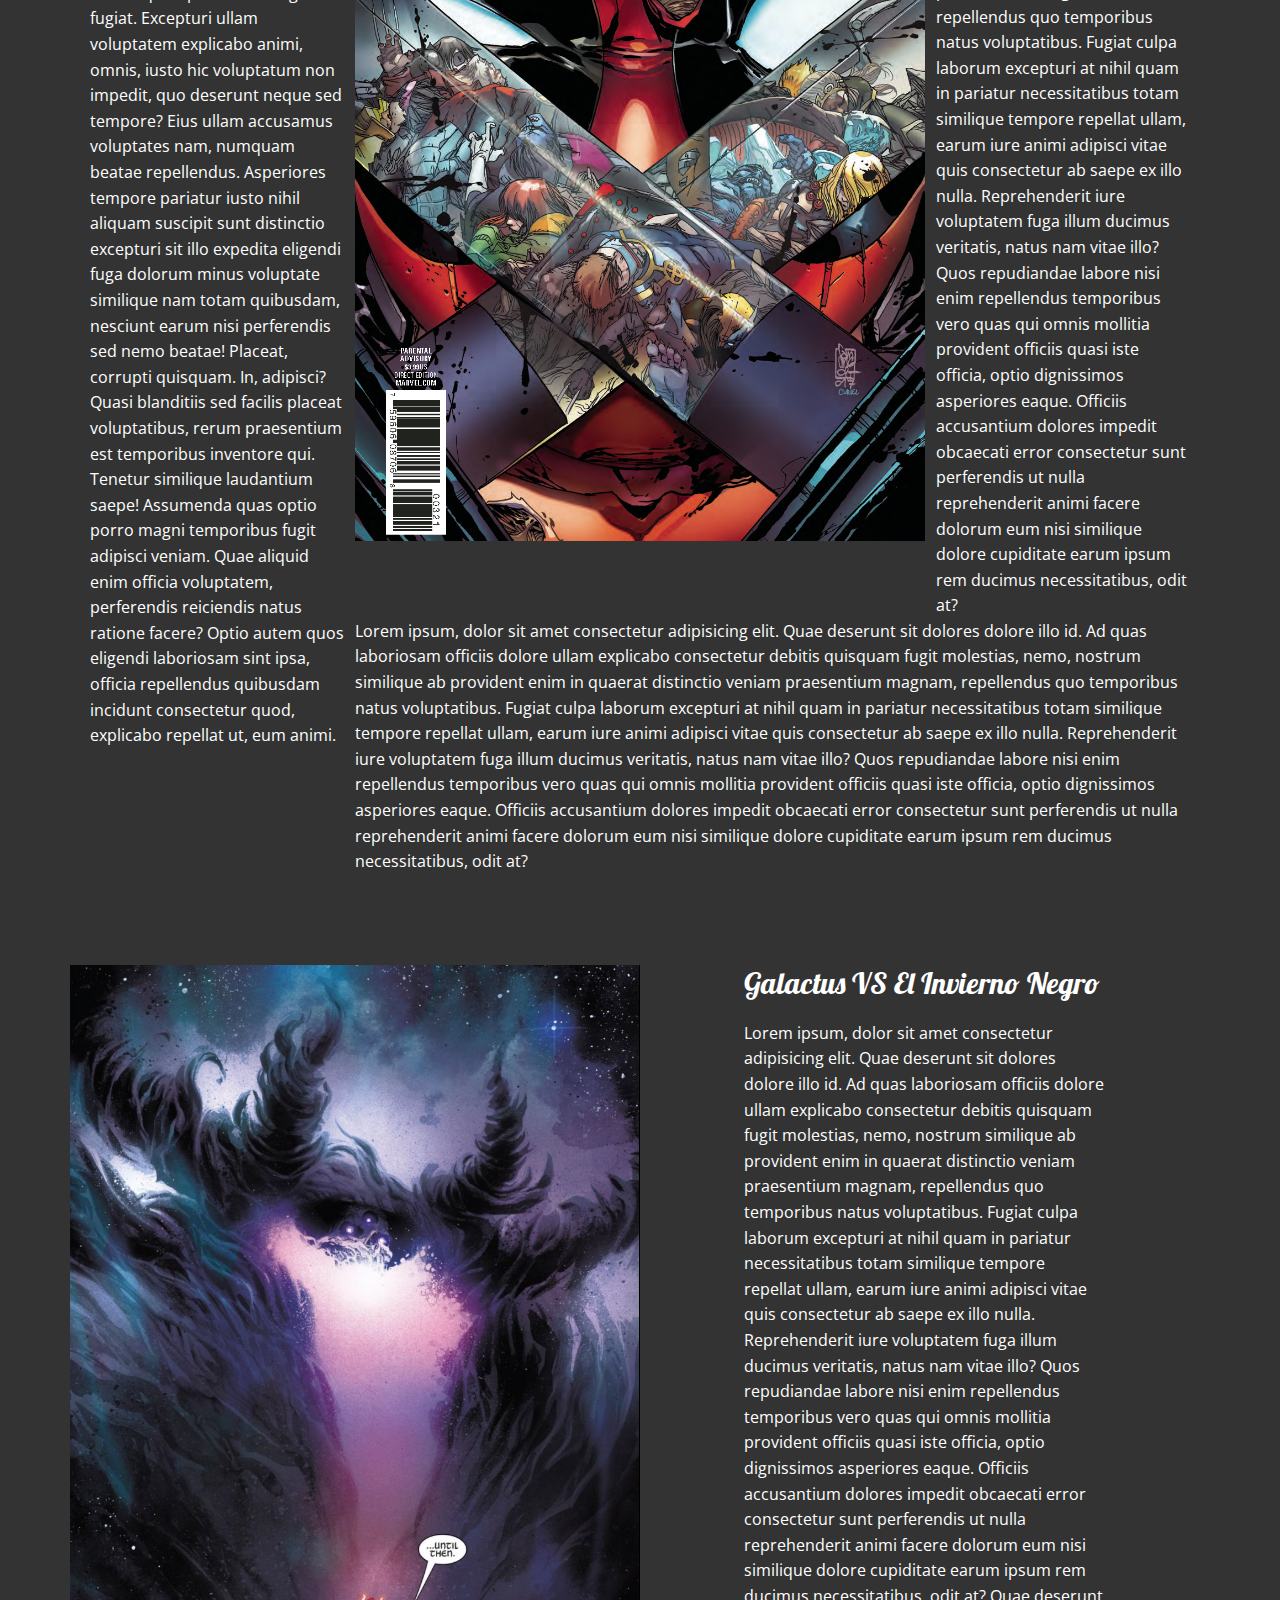
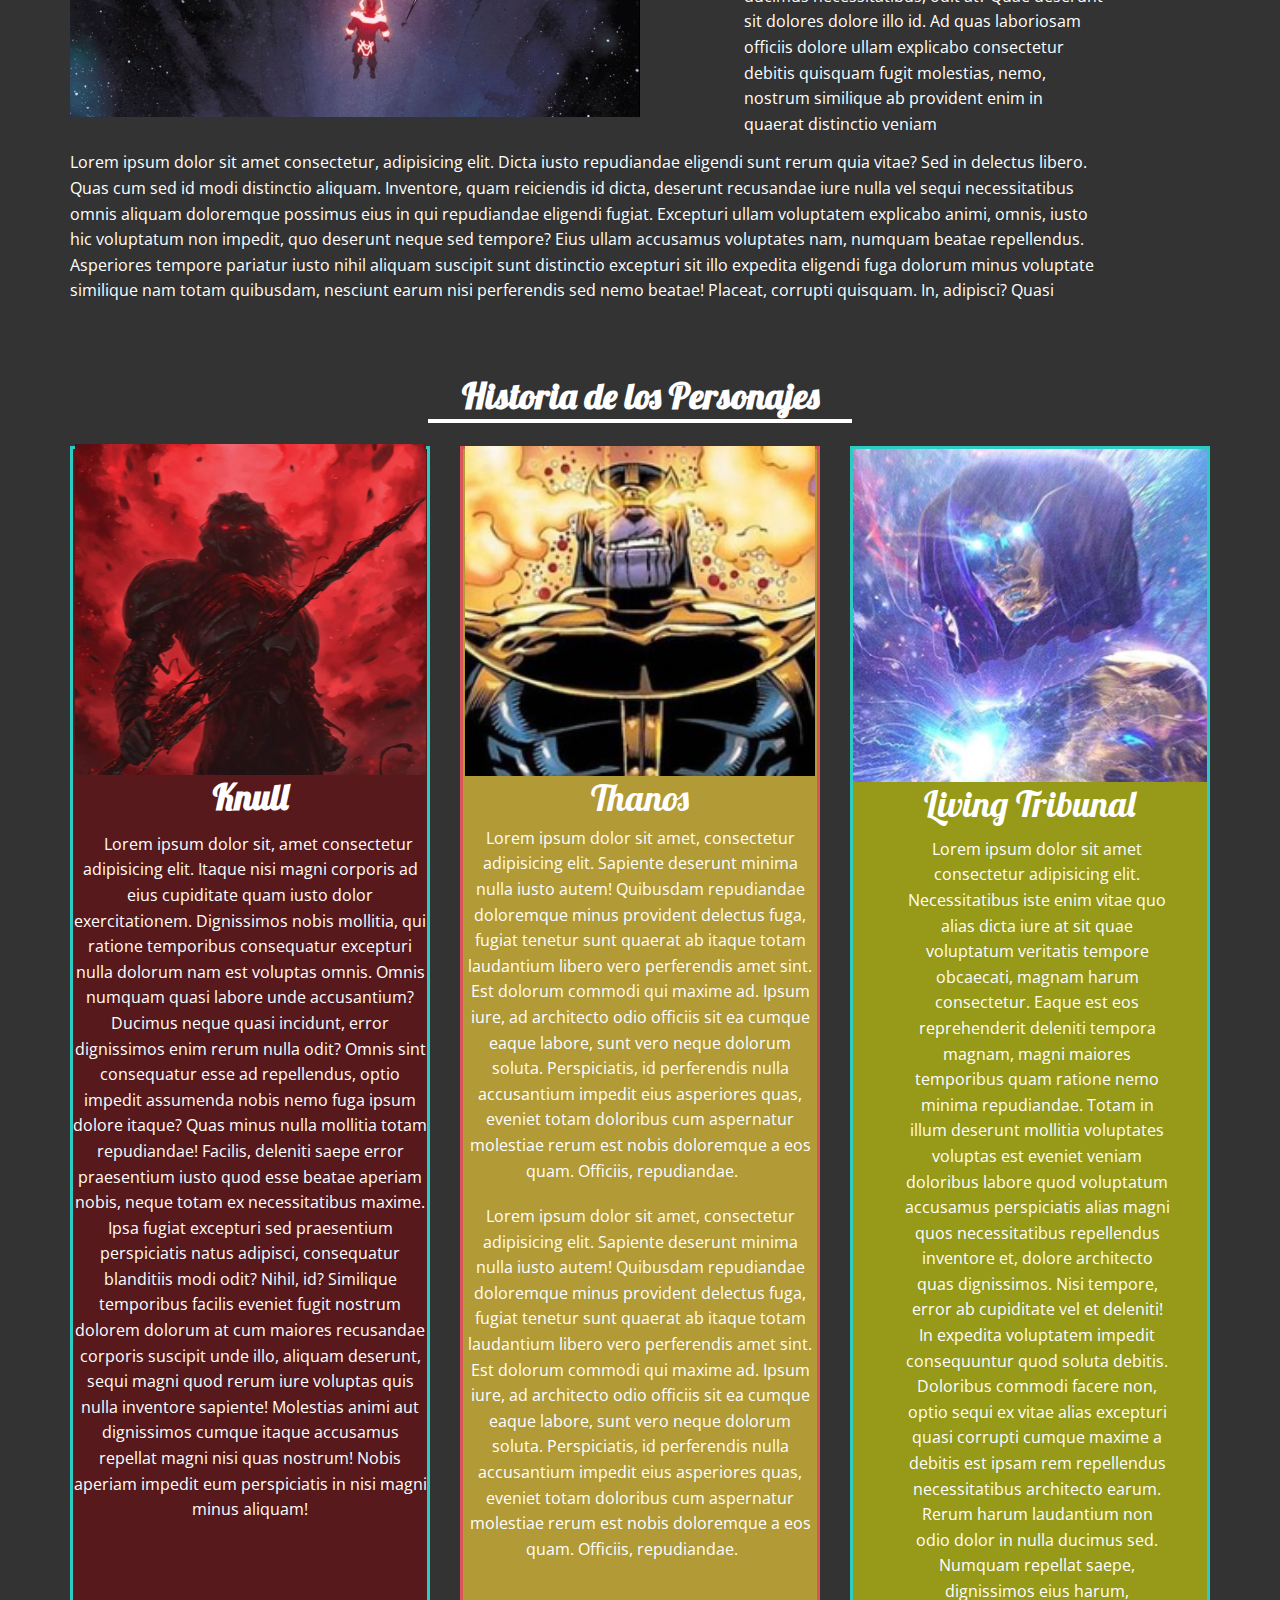
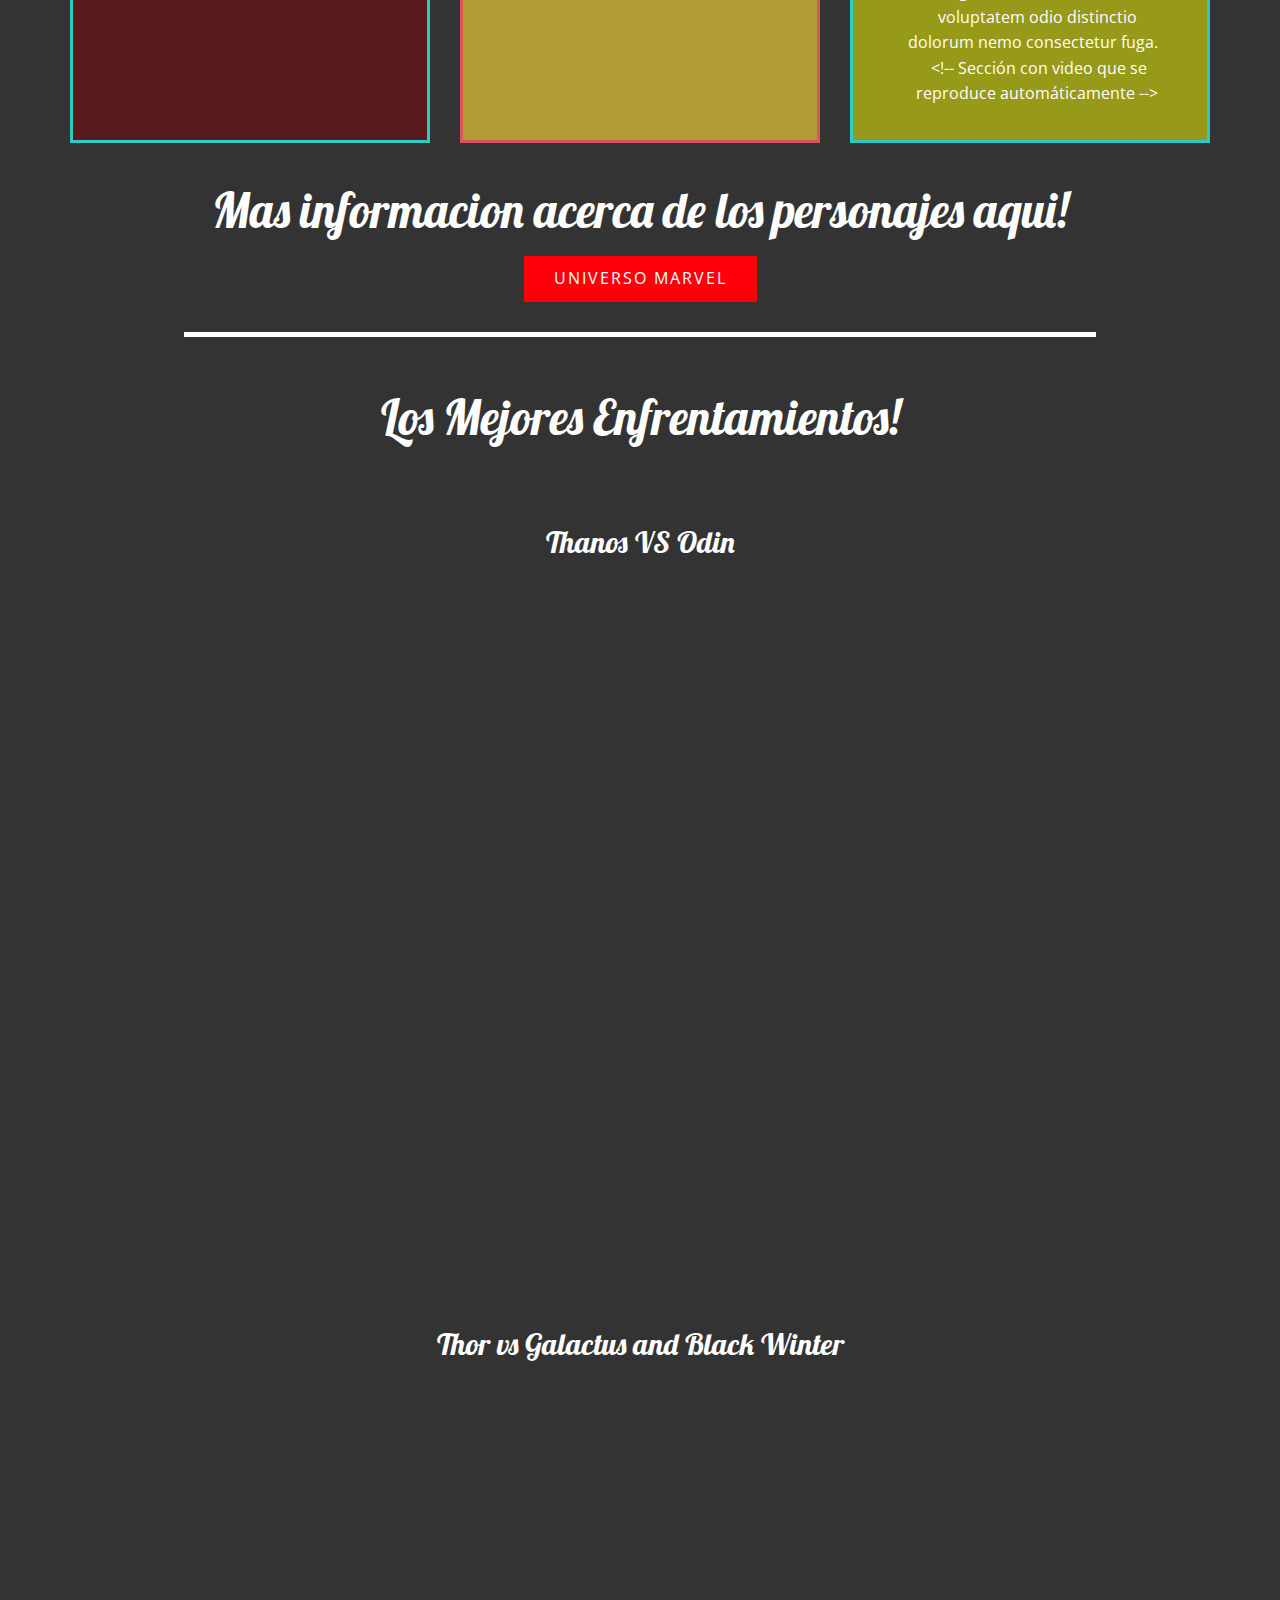
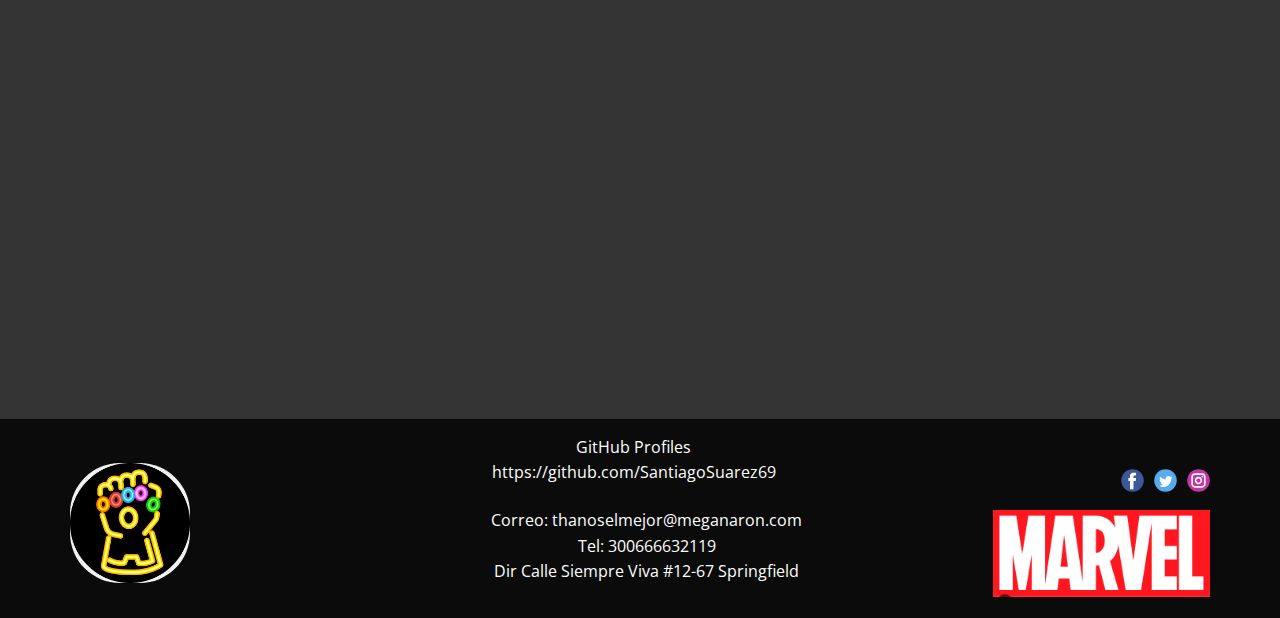
<file: Taller1/The-Geekboxx.html>
<!DOCTYPE html>
<html style="font-size: 16px;" lang="es"><head>
    <meta name="viewport" content="width=device-width, initial-scale=1.0">
    <meta charset="utf-8">
    <meta name="keywords" content="The Geekboxx">
    <meta name="description" content="">
    <title>The Geekboxx</title>
    <link rel="stylesheet" href="nicepage.css" media="screen">
<link rel="stylesheet" href="The-Geekboxx.css" media="screen">
    <script class="u-script" type="text/javascript" src="jquery.js" defer=""></script>
    <script class="u-script" type="text/javascript" src="nicepage.js" defer=""></script>
    <meta name="generator" content="Nicepage 5.6.2, nicepage.com">
    <link id="u-theme-google-font" rel="stylesheet" href="https://fonts.googleapis.com/css?family=Roboto:100,100i,300,300i,400,400i,500,500i,700,700i,900,900i|Open+Sans:300,300i,400,400i,500,500i,600,600i,700,700i,800,800i">
    <link id="u-page-google-font" rel="stylesheet" href="https://fonts.googleapis.com/css?family=Lobster:400">
    
    
    
    
    <script type="application/ld+json">{
		"@context": "http://schema.org",
		"@type": "Organization",
		"name": "",
		"sameAs": [
				"https://www.facebook.com/realstanlee",
				"https://twitter.com/Marvel",
				"https://www.instagram.com/p/CiVeI74MGHu/"
		]
}</script>
    <meta name="theme-color" content="#478ac9">
    <meta name="twitter:site" content="@">
    <meta name="twitter:card" content="summary_large_image">
    <meta name="twitter:title" content="The Geekboxx">
    <meta name="twitter:description" content="">
    <meta property="og:title" content="The Geekboxx">
    <meta property="og:type" content="website">
  <meta data-intl-tel-input-cdn-path="intlTelInput/"></head>
  <body class="u-body u-xl-mode" data-lang="es"><header class="u-clearfix u-header u-image u-header" id="sec-a022" data-image-width="1151" data-image-height="645"><div class="u-clearfix u-sheet u-sheet-1">
        <h1 class="u-text u-text-white u-text-1" data-animation-name="customAnimationIn" data-animation-direction="" data-animation-duration="1000" data-animation-delay="250">The Geekboxx</h1>
        <img class="u-image u-image-round u-preserve-proportions u-radius-50 u-image-1" src="images/png-transparent-gauntlet-infinity-stone-superhero-villain-superhero-neon-circle-icon.png" alt="" data-image-width="920" data-image-height="920">
        <a href="https://www.espaciomarvelita.com/" class="u-border-2 u-border-grey-75 u-btn u-button-style u-none u-text-hover-palette-3-base u-text-white u-btn-1" data-animation-name="customAnimationIn" data-animation-duration="1000" data-animation-direction="">Noticias<br>
        </a>
        <a href="The-Geekboxx.html" class="u-active-none u-border-none u-border-palette-1-base u-bottom-left-radius-0 u-bottom-right-radius-0 u-btn u-btn-rectangle u-button-style u-none u-radius-0 u-text-hover-palette-3-base u-text-white u-top-left-radius-0 u-top-right-radius-0 u-btn-2" data-animation-name="customAnimationIn" data-animation-duration="1000" data-animation-direction="">Home</a>
        <a href="The-Geekboxx.html" class="u-active-none u-border-none u-border-palette-1-base u-bottom-left-radius-0 u-bottom-right-radius-0 u-btn u-btn-rectangle u-button-style u-none u-radius-0 u-text-hover-palette-3-base u-text-white u-top-left-radius-0 u-top-right-radius-0 u-btn-3" data-animation-name="customAnimationIn" data-animation-duration="1000" data-animation-direction="">Historia del Personaje<br>
        </a>
        <a href="The-Geekboxx.html" class="u-active-none u-border-none u-border-palette-1-base u-bottom-left-radius-0 u-bottom-right-radius-0 u-btn u-btn-rectangle u-button-style u-none u-radius-0 u-text-hover-palette-3-base u-text-white u-top-left-radius-0 u-top-right-radius-0 u-btn-4" data-animation-name="customAnimationIn" data-animation-duration="1000" data-animation-direction="">Login</a>
        <div class="u-border-3 u-border-white u-expanded-width u-line u-line-horizontal u-line-1"></div>
      </div></header>
    <section class="u-border-1 u-border-black u-clearfix u-grey-80 u-lightbox u-section-1" id="sec-a9f7">
      <div class="u-absolute-hcenter u-border-4 u-border-white u-line u-line-horizontal u-line-1"></div>
      <h1 class="u-custom-font u-font-lobster u-text u-text-1">Nuestra Pagina</h1>
      <div class="u-container-style u-group u-image u-radius-10 u-shape-round u-image-1" data-image-width="329" data-image-height="177">
        <div class="u-container-layout u-container-layout-1">
          <p class="u-align-center u-text u-text-default u-text-white u-text-2">No tienes cuenta? Click Aqui!</p>
          <div class="u-form u-login-control u-form-1">
            <form action="#" class="u-clearfix u-form-custom-backend u-form-spacing-10 u-form-vertical u-inner-form" source="custom" name="form" style="padding: 0px;">
              <div class="u-form-group u-form-name">
                <label for="username-a30d" class="u-label u-text-grey-25 u-label-1">Usuario</label>
                <input type="text" placeholder="Ingresa tu Usuario" id="username-a30d" name="username" class="u-border-2 u-border-black u-grey-10 u-input u-input-rectangle u-text-black u-input-1" required="">
              </div>
              <div class="u-form-group u-form-password">
                <label for="password-a30d" class="u-label u-text-grey-25 u-label-2">Contraseña</label>
                <input type="text" placeholder="Ingresa tu Contraseña" id="password-a30d" name="password" class="u-border-2 u-border-black u-grey-10 u-input u-input-rectangle u-text-black u-input-2" required="">
              </div>
              <div class="u-form-checkbox u-form-group">
                <input type="checkbox" id="checkbox-a30d" name="remember" value="On" class="u-field-input">
                <label for="checkbox-a30d" class="u-field-label u-text-grey-25" style="text-transform: uppercase; font-size: 0.875rem; letter-spacing: 0px">Recordarme</label>
              </div>
              <div class="u-align-left u-form-group u-form-submit">
                <a href="#" class="u-border-none u-btn u-btn-submit u-button-style u-custom-color-4 u-btn-1">Ingresar</a>
                <input type="submit" value="submit" class="u-form-control-hidden">
              </div>
              <input type="hidden" value="" name="recaptchaResponse">
            </form>
          </div>
        </div>
      </div>
      <div class="u-border-5 u-border-white u-line u-line-horizontal u-line-2"></div>
      <p class="u-text u-text-3"> Lorem ipsum dolor sit amet consectetur adipisicing elit. Magnam aspernatur recusandae itaque veniam rerum quia exercitationem alias? Eum quos saepe expedita eaque ullam ipsum est rem temporibus labore dignissimos, at illum beatae architecto nemo? Provident hic itaque molestiae amet, impedit odit, ipsam dolorem dolorum eligendi facilis dolor necessitatibus iste ab doloremque, corrupti voluptas quis repudiandae minus cum beatae nisi blanditiis ut maiores vel. Vitae quaerat adipisci eos sed officiis quisquam, maiores distinctio nostrum facere. Sequi explicabo dolorem autem, distinctio nesciunt quam eaque, at repudiandae repellendus perferendis aut labore sit corporis in commodi. Quis quidem consectetur excepturi, neque corrupti atque, beatae eum eveniet perspiciatis quod in sequi mollitia omnis quia, quaerat ea nulla soluta! Necessitatibus architecto provident consequuntur assumenda beatae, expedita explicabo nemo, nostrum odit harum, sint molestias optio voluptas dolorum numquam ab nihil culpa temporibus porro sapiente in labore ratione molestiae? Labore tenetur cupiditate incidunt fuga ratione perferendis eum excepturi.<br>
      </p>
      <img class="u-expanded-width u-image u-image-default u-image-2" src="images/Universo_Marvel.jpg.webp" alt="" data-image-width="1200" data-image-height="688">
      <h1 class="u-custom-font u-font-lobster u-text u-text-default u-text-4">Personajes Destacados de la Semana!</h1>
      <p class="u-align-center u-text u-text-default u-text-5"> &nbsp; &nbsp; &nbsp; Lorem ipsum dolor sit amet consectetur adipisicing elit. Quidem blanditiis dicta excepturi in recusandae, numquam amet laborum architecto esse optio, accusantium quae laboriosam obcaecati velit at? Voluptatum eligendi culpa tenetur ullam placeat aut assumenda porro laboriosam sunt earum. Odit commodi praesentium fugiat voluptat<span style="font-weight: 700;">
          <span style="font-weight: 400;">
            <span style="font-weight: 700;"></span>
          </span>
        </span>e illo. Optio enim laboriosam rem ratione assumenda.<br>
        <br>&nbsp;Lorem ipsum dolor sit amet consectetur adipisicing elit. Quidem blanditiis dicta excepturi in recusandae, numquam amet laborum architecto esse optio, accusantium quae laboriosam obcaecati velit at? Voluptatum eligendi culpa tenetur ullam placeat aut assumenda porro laboriosam sunt earum. Odit commodi praesentium fugiat voluptate illo. Optio enim laboriosam rem ratione assumenda tenetur ullam placeat aut assumenda porro laboriosam sunt earum. Odit commodi praesentium fugiat voluptat​​​e illo. Optio enim laboriosam rem ratione assumenda.<br>
      </p>
      <img class="u-image u-image-round u-opacity u-opacity-55 u-radius-10 u-image-3" src="images/take-a-look-at-knull_ytfw.jpg" alt="" data-image-width="944" data-image-height="1400">
      <img class="u-image u-image-round u-opacity u-opacity-55 u-radius-10 u-image-4" src="images/Screenshot_7090.png" alt="" data-image-width="397" data-image-height="528">
      <div class="u-clearfix u-gutter-24 u-layout-wrap u-layout-wrap-1">
        <div class="u-layout">
          <div class="u-layout-row">
            <div class="u-black u-container-style u-layout-cell u-radius-38 u-shape-round u-size-30 u-layout-cell-1" data-animation-name="customAnimationIn" data-animation-duration="1000" data-animation-delay="0" data-animation-direction="">
              <div class="u-container-layout u-container-layout-2">
                <img class="u-image u-image-contain u-image-default u-image-5" src="images/Knull_FT1.webp" alt="" data-image-width="327" data-image-height="569">
                <p class="u-align-center u-custom-font u-font-lobster u-text u-text-default u-text-6">Knull<span style="font-weight: 700;"></span>
                </p>
              </div>
            </div>
            <div class="u-container-style u-image u-image-round u-layout-cell u-radius-34 u-size-30 u-image-6" data-image-width="498" data-image-height="498" data-animation-name="customAnimationIn" data-animation-duration="1000" data-animation-direction="">
              <div class="u-container-layout u-valign-bottom u-container-layout-3"></div>
            </div>
          </div>
        </div>
      </div>
      <div class="u-clearfix u-gutter-28 u-layout-wrap u-layout-wrap-2">
        <div class="u-layout">
          <div class="u-layout-row">
            <div class="u-black u-container-style u-layout-cell u-radius-48 u-shape-round u-size-30 u-layout-cell-3" data-animation-name="customAnimationIn" data-animation-duration="1000">
              <div class="u-container-layout u-container-layout-4">
                <img class="u-image u-image-contain u-image-default u-image-7" src="images/The_Living_Tribunal.webp" alt="" data-image-width="350" data-image-height="656">
                <p class="u-align-center u-custom-font u-font-lobster u-text u-text-default u-text-7">Living Tribunal</p>
              </div>
            </div>
            <div class="u-container-align-center u-container-style u-image u-image-round u-layout-cell u-radius-49 u-size-30 u-image-8" data-image-width="435" data-image-height="250" data-animation-name="customAnimationIn" data-animation-duration="1000">
              <div class="u-container-layout u-container-layout-5"></div>
            </div>
          </div>
        </div>
      </div>
    </section>
    <section class="u-clearfix u-grey-80 u-section-2" id="sec-4438">
      <div class="u-clearfix u-sheet u-sheet-1">
        <h1 class="u-custom-font u-font-lobster u-text u-text-default u-text-1">Noticias de la Semana<span style="font-weight: 700;"></span>
        </h1>
        <div class="u-border-4 u-border-white u-line u-line-horizontal u-line-1"></div>
        <h3 class="u-custom-font u-font-lobster u-text u-text-default u-text-2">Spider-Man se suicida?</h3>
        <img class="u-image u-image-round u-radius-10 u-image-1" src="images/maxresdefault.jpg" alt="" data-image-width="1280" data-image-height="720">
        <p class="u-text u-text-3"> &nbsp; Lorem ipsum, dolor sit amet consectetur adipisicing elit. Alias officiis consequatur ipsam inventore neque, nemo accusantium ipsum doloremque consectetur necessitatibus dolorem minima ipsa. Et voluptates impedit nostrum libero nisi autem suscipit numquam blanditiis expedita veritatis, enim ipsa reprehenderit quod doloremque, corporis fugit natus, praesentium laudantium dolores amet a. Accusantium, soluta? Fugiat quidem, impedit in voluptatibus necessitatibus quibusdam dolore fuga magnam perferendis laudantium animi eius, temporibus totam sit placeat natus sapiente. Voluptate iure molestias adipisci! Esse veniam, dicta quas pariatur necessitatibus laboriosam tenetur similique voluptates aliquam ut excepturi culpa porro ad explicabo repudiandae. Architecto dolores laudantium perferendis sit facilis minima. Minima itaque sunt modi dolorum vel, dolores totam, tenetur hic dolorem beatae delectus soluta molestiae! Quibusdam quos laboriosam non vero pariatur? Non, eum dicta quod dolores amet error aliquid dignissimos exercitationem dolor corrupti architecto voluptates cumque assumenda suscipit ut esse quia nam cum soluta sunt nihil. Maxime quis quisquam libero quaerat!</p>
        <p class="u-text u-text-4"> Lorem ipsum dolor sit amet consectetur adipisicing elit. Eius, est consequuntur repudiandae rerum voluptatem nobis ut sed neque eos placeat voluptate ipsa qui fuga aspernatur officia quisquam quos hic accusantium. Recusandae odit impedit, nulla atque optio consequatur fugiat quos! Veniam rerum quisquam voluptate ipsum? Minus eum placeat quia, porro veniam repudiandae sapiente. Aperiam animi impedit, modi, sint quos amet sapiente accusamus delectus consequatur voluptas dolor non eius ea fugit. Ex!<br>
        </p>
        <img class="u-image u-image-round u-radius-10 u-image-2" src="images/main-qimg-67c9f21b713f51aded2b459b9fc5f3b0-lq.jfif" alt="" data-image-width="602" data-image-height="926">
        <h3 class="u-custom-font u-font-lobster u-text u-text-5">Thanos Astral entre los mas fuertes?</h3>
        <p class="u-text u-text-6"> Lorem ipsum dolor sit amet consectetur adipisicing elit. Voluptatem veniam eos ad, obcaecati reiciendis magni iusto perspiciatis reprehenderit. Debitis tenetur iste, nisi molestias atque expedita excepturi odit accusantium reprehenderit maxime doloremque at, eos nostrum consequuntur nam quasi. Eos, quasi doloribus dignissimos pariatur at veniam inventore quos quaerat labore tempore sit quo iste numquam dolore! Cumque, sint assumenda asperiores sed labore impedit consequatur earum, suscipit eligendi explicabo nobis architecto eveniet voluptate alias animi recusandae iusto soluta amet fugit? Vel atque repellat quasi libero excepturi sapiente pariatur soluta numquam fuga, accusantium aperiam architecto, placeat cumque ea itaque aliquam nulla delectus asperiores. Doloribus nemo ad odit quos minima officiis officia velit doloremque, est nobis ipsa ipsum ea eius omnis neque sequi explicabo sit vel aut esse eveniet. Quaerat distinctio iste dolore amet esse omnis, molestias vel aliquam quidem perspiciatis natus similique ratione illo temporibus id aspernatur veniam est. Magni, dicta sint laboriosam repudiandae doloremque ex aut iusto ipsum, architecto, libero facere neque perferendis minima ipsam ratione voluptatum accusantium necessitatibus voluptas deleniti omnis autem.<br>
        </p>
        <p class="u-text u-text-7"> Lorem ipsum dolor sit amet consectetur adipisicing elit. Consectetur consequuntur dolor quo. Repellat amet cum, quibusdam at perspiciatis, delectus blanditiis aliquid sed explicabo ex velit reprehenderit officiis assumenda quo ut repudiandae praesentium ea deserunt ab fugiat quaerat id dolor inventore sit? Excepturi libero adipisci veritatis nesciunt earum reprehenderit itaque laborum, nam voluptatum corrupti perferendis facilis, incidunt aut officia tempora sit?<br>
        </p>
        <img class="u-image u-image-round u-radius-10 u-image-3" src="images/5e82ef77cd402926af6668fe72fd3672.jpg" alt="" data-image-width="952" data-image-height="1398">
        <h3 class="u-custom-font u-font-lobster u-text u-text-8">Doctor Strange VS Tribunal Viviente!</h3>
        <p class="u-text u-text-9"> Lorem ipsum dolor sit amet consectetur adipisicing elit. Consectetur consequuntur dolor quo. Repellat amet cum, quibusdam at perspiciatis, delectus blanditiis aliquid sed explicabo ex velit reprehenderit officiis assumenda quo ut repudiandae praesentium ea deserunt ab fugiat quaerat id dolor inventore sit? Excepturi libero adipisci veritatis nesciunt earum reprehenderit itaque laborum, nam voluptatum corrupti perferendis facilis, incidunt aut officia tempora sit?<br>
        </p>
        <p class="u-text u-text-10"> Lorem ipsum dolor sit amet consectetur, adipisicing elit. Molestiae vel nam deleniti, voluptatibus nostrum nobis impedit quidem numquam ullam atque animi veniam quae, cupiditate tenetur consequatur! Praesentium sapiente odit quaerat ab explicabo at, eum dicta aut. Dignissimos maiores harum id voluptates, voluptatum delectus similique magnam repellat perferendis vero. Est deleniti error voluptatibus sunt nobis iusto ipsum exercitationem placeat blanditiis ab sit, beatae laudantium delectus excepturi dolore, reiciendis ullam. Laborum iste eius quia repudiandae harum? Sint, delectus possimus! Sit tenetur perferendis hic perspiciatis et doloribus ad quas! Exercitationem culpa animi debitis dolorum non, quisquam ipsam natus nemo doloribus vero. Quaerat dolore doloribus earum sed praesentium a velit architecto, saepe corrupti, eius, cum quae quibusdam aperiam. Est consequuntur dolores, asperiores nostrum voluptate eligendi reprehenderit dolore fuga voluptas, cupiditate sequi libero quas dolorem ipsa architecto consequatur voluptatibus, labore distinctio doloribus! Minus, placeat optio!<br>
        </p>
        <p class="u-text u-text-11"> Lorem ipsum dolor sit amet, consectetur adipisicing elit. Illo quae officia nulla quisquam consequuntur sequi aliquid, quis dignissimos voluptatibus in eaque iure officiis molestiae possimus ut fuga! Optio ex autem obcaecati doloremque, possimus quam odio quaerat. Architecto.<br>
        </p>
        <h3 class="u-custom-font u-font-lobster u-text u-text-12">Deadpool asesina al Universo! ...Otra vez...</h3>
        <img class="u-image u-image-default u-image-4" src="images/STL054096.jfif" alt="" data-image-width="1032" data-image-height="1566">
        <p class="u-text u-text-13"> Lorem ipsum dolor sit amet consectetur, adipisicing elit. Dicta iusto repudiandae eligendi sunt rerum quia vitae? Sed in delectus libero. Quas cum sed id modi distinctio aliquam. Inventore, quam reiciendis id dicta, deserunt recusandae iure nulla vel sequi necessitatibus omnis aliquam doloremque possimus eius in qui repudiandae eligendi fugiat. Excepturi ullam voluptatem explicabo animi, omnis, iusto hic voluptatum non impedit, quo deserunt neque sed tempore? Eius ullam accusamus voluptates nam, numquam beatae repellendus. Asperiores tempore pariatur iusto nihil aliquam suscipit sunt distinctio excepturi sit illo expedita eligendi fuga dolorum minus voluptate similique nam totam quibusdam, nesciunt earum nisi perferendis sed nemo beatae! Placeat, corrupti quisquam. In, adipisci? Quasi blanditiis sed facilis placeat voluptatibus, rerum praesentium est temporibus inventore qui. Tenetur similique laudantium saepe! Assumenda quas optio porro magni temporibus fugit adipisci veniam. Quae aliquid enim officia voluptatem, perferendis reiciendis natus ratione facere? Optio autem quos eligendi laboriosam sint ipsa, officia repellendus quibusdam incidunt consectetur quod, explicabo repellat ut, eum animi.<br>
        </p>
        <p class="u-text u-text-14"> Lorem ipsum, dolor sit amet consectetur adipisicing elit. Quae deserunt sit dolores dolore illo id. Ad quas laboriosam officiis dolore ullam explicabo consectetur debitis quisquam fugit molestias, nemo, nostrum similique ab provident enim in quaerat distinctio veniam praesentium magnam, repellendus quo temporibus natus voluptatibus. Fugiat culpa laborum excepturi at nihil quam in pariatur necessitatibus totam similique tempore repellat ullam, earum iure animi adipisci vitae quis consectetur ab saepe ex illo nulla. Reprehenderit iure voluptatem fuga illum ducimus veritatis, natus nam vitae illo? Quos repudiandae labore nisi enim repellendus temporibus vero quas qui omnis mollitia provident officiis quasi iste officia, optio dignissimos asperiores eaque. Officiis accusantium dolores impedit obcaecati error consectetur sunt perferendis ut nulla reprehenderit animi facere dolorum eum nisi similique dolore cupiditate earum ipsum rem ducimus necessitatibus, odit at?<br>
        </p>
        <p class="u-text u-text-15"> Lorem ipsum, dolor sit amet consectetur adipisicing elit. Quae deserunt sit dolores dolore illo id. Ad quas laboriosam officiis dolore ullam explicabo consectetur debitis quisquam fugit molestias, nemo, nostrum similique ab provident enim in quaerat distinctio veniam praesentium magnam, repellendus quo temporibus natus voluptatibus. Fugiat culpa laborum excepturi at nihil quam in pariatur necessitatibus totam similique tempore repellat ullam, earum iure animi adipisci vitae quis consectetur ab saepe ex illo nulla. Reprehenderit iure voluptatem fuga illum ducimus veritatis, natus nam vitae illo? Quos repudiandae labore nisi enim repellendus temporibus vero quas qui omnis mollitia provident officiis quasi iste officia, optio dignissimos asperiores eaque. Officiis accusantium dolores impedit obcaecati error consectetur sunt perferendis ut nulla reprehenderit animi facere dolorum eum nisi similique dolore cupiditate earum ipsum rem ducimus necessitatibus, odit at?<br>
        </p>
        <img class="u-image u-image-default u-image-5" src="images/Black_Winter_2928Earth-61628Earth-61629_from_Thor_Vol_6_4_001.webp" alt="" data-image-width="935" data-image-height="1234">
        <h3 class="u-custom-font u-font-lobster u-text u-text-16">Galactus VS El Invierno Negro</h3>
        <p class="u-text u-text-17"> Lorem ipsum, dolor sit amet consectetur adipisicing elit. Quae deserunt sit dolores dolore illo id. Ad quas laboriosam officiis dolore ullam explicabo consectetur debitis quisquam fugit molestias, nemo, nostrum similique ab provident enim in quaerat distinctio veniam praesentium magnam, repellendus quo temporibus natus voluptatibus. Fugiat culpa laborum excepturi at nihil quam in pariatur necessitatibus totam similique tempore repellat ullam, earum iure animi adipisci vitae quis consectetur ab saepe ex illo nulla. Reprehenderit iure voluptatem fuga illum ducimus veritatis, natus nam vitae illo? Quos repudiandae labore nisi enim repellendus temporibus vero quas qui omnis mollitia provident officiis quasi iste officia, optio dignissimos asperiores eaque. Officiis accusantium dolores impedit obcaecati error consectetur sunt perferendis ut nulla reprehenderit animi facere dolorum eum nisi similique dolore cupiditate earum ipsum rem ducimus necessitatibus, odit at?&nbsp;Quae deserunt sit dolores dolore illo id. Ad quas laboriosam officiis dolore ullam explicabo consectetur debitis quisquam fugit molestias, nemo, nostrum similique ab provident enim in quaerat distinctio veniam<br>
        </p>
        <p class="u-text u-text-18"> Lorem ipsum dolor sit amet consectetur, adipisicing elit. Dicta iusto repudiandae eligendi sunt rerum quia vitae? Sed in delectus libero. Quas cum sed id modi distinctio aliquam. Inventore, quam reiciendis id dicta, deserunt recusandae iure nulla vel sequi necessitatibus omnis aliquam doloremque possimus eius in qui repudiandae eligendi fugiat. Excepturi ullam voluptatem explicabo animi, omnis, iusto hic voluptatum non impedit, quo deserunt neque sed tempore? Eius ullam accusamus voluptates nam, numquam beatae repellendus. Asperiores tempore pariatur iusto nihil aliquam suscipit sunt distinctio excepturi sit illo expedita eligendi fuga dolorum minus voluptate similique nam totam quibusdam, nesciunt earum nisi perferendis sed nemo beatae! Placeat, corrupti quisquam. In, adipisci? Quasi&nbsp;</p>
      </div>
    </section>
    <section class="u-clearfix u-grey-80 u-section-3" id="sec-b06d">
      <div class="u-clearfix u-sheet u-sheet-1">
        <div class="u-border-4 u-border-white u-line u-line-horizontal u-line-1"></div>
        <h1 class="u-align-left u-custom-font u-font-lobster u-text u-text-default u-text-1">Historia de los Personajes<span style="font-weight: 700;"></span>
          <br>
        </h1>
        <div class="u-clearfix u-expanded-width u-gutter-30 u-layout-wrap u-layout-wrap-1">
          <div class="u-gutter-0 u-layout">
            <div class="u-layout-row">
              <div class="u-align-center u-container-style u-custom-color-2 u-layout-cell u-left-cell u-opacity u-opacity-50 u-size-20 u-size-20-md u-layout-cell-1">
                <div class="u-border-3 u-border-palette-4-base u-container-layout u-container-layout-1">
                  <div class="u-align-center u-container-align-center u-container-style u-group u-image u-image-1" data-image-width="364" data-image-height="331">
                    <div class="u-container-layout u-container-layout-2"></div>
                  </div>
                  <h3 class="u-align-left u-custom-font u-font-lobster u-text u-text-body-alt-color u-text-default u-text-2">Knull</h3>
                  <p class="u-text u-text-default u-text-3"> &nbsp; &nbsp; Lorem ipsum dolor sit, amet consectetur adipisicing elit. Itaque nisi magni corporis ad eius cupiditate quam iusto dolor exercitationem. Dignissimos nobis mollitia, qui ratione temporibus consequatur excepturi nulla dolorum nam est voluptas omnis. Omnis numquam quasi labore unde accusantium? Ducimus neque quasi incidunt, error dignissimos enim rerum nulla odit? Omnis sint consequatur esse ad repellendus, optio impedit assumenda nobis nemo fuga ipsum dolore itaque? Quas minus nulla mollitia totam repudiandae! Facilis, deleniti saepe error praesentium iusto quod esse beatae aperiam nobis, neque totam ex necessitatibus maxime. Ipsa fugiat excepturi sed praesentium perspiciatis natus adipisci, consequatur blanditiis modi odit? Nihil, id? Similique temporibus facilis eveniet fugit nostrum dolorem dolorum at cum maiores recusandae corporis suscipit unde illo, aliquam deserunt, sequi magni quod rerum iure voluptas quis nulla inventore sapiente! Molestias animi aut dignissimos cumque itaque accusamus repellat magni nisi quas nostrum! Nobis aperiam impedit eum perspiciatis in nisi magni minus aliquam!<br>
                  </p>
                </div>
              </div>
              <div class="u-align-center u-container-style u-layout-cell u-palette-3-dark-1 u-size-20 u-size-20-md u-layout-cell-2">
                <div class="u-border-3 u-border-palette-2-base u-container-layout u-container-layout-3">
                  <div class="u-align-center u-container-style u-group u-image u-image-2" data-image-width="302" data-image-height="196">
                    <div class="u-container-layout u-container-layout-4"></div>
                  </div>
                  <h3 class="u-custom-font u-font-lobster u-text u-text-default u-text-4">Thanos</h3>
                  <p class="u-text u-text-default u-text-5"> Lorem ipsum dolor sit amet, consectetur adipisicing elit. Sapiente deserunt minima nulla iusto autem! Quibusdam repudiandae doloremque minus provident delectus fuga, fugiat tenetur sunt quaerat ab itaque totam laudantium libero vero perferendis amet sint. Est dolorum commodi qui maxime ad. Ipsum iure, ad architecto odio officiis sit ea cumque eaque labore, sunt vero neque dolorum soluta. Perspiciatis, id perferendis nulla accusantium impedit eius asperiores quas, eveniet totam doloribus cum aspernatur molestiae rerum est nobis doloremque a eos quam. Officiis, repudiandae. &nbsp; &nbsp;<br>
                  </p>
                  <p class="u-text u-text-default u-text-6"> Lorem ipsum dolor sit amet, consectetur adipisicing elit. Sapiente deserunt minima nulla iusto autem! Quibusdam repudiandae doloremque minus provident delectus fuga, fugiat tenetur sunt quaerat ab itaque totam laudantium libero vero perferendis amet sint. Est dolorum commodi qui maxime ad. Ipsum iure, ad architecto odio officiis sit ea cumque eaque labore, sunt vero neque dolorum soluta. Perspiciatis, id perferendis nulla accusantium impedit eius asperiores quas, eveniet totam doloribus cum aspernatur molestiae rerum est nobis doloremque a eos quam. Officiis, repudiandae. &nbsp; &nbsp;<br>
                  </p>
                </div>
              </div>
              <div class="u-container-style u-custom-color-3 u-layout-cell u-opacity u-opacity-50 u-right-cell u-size-20 u-size-20-md u-layout-cell-3">
                <div class="u-border-3 u-border-palette-4-base u-container-layout u-valign-top u-container-layout-5">
                  <div class="u-align-center u-container-style u-group u-image u-image-3" data-image-width="310" data-image-height="311">
                    <div class="u-container-layout u-container-layout-6"></div>
                  </div>
                  <h3 class="u-custom-font u-font-lobster u-text u-text-body-alt-color u-text-7">Living Tribunal</h3>
                  <p class="u-align-center u-text u-text-white u-text-8"> Lorem ipsum dolor sit amet consectetur adipisicing elit. Necessitatibus iste enim vitae quo alias dicta iure at sit quae voluptatum veritatis tempore obcaecati, magnam harum consectetur. Eaque est eos reprehenderit deleniti tempora magnam, magni maiores temporibus quam ratione nemo minima repudiandae. Totam in illum deserunt mollitia voluptates voluptas est eveniet veniam doloribus labore quod voluptatum accusamus perspiciatis alias magni quos necessitatibus repellendus inventore et, dolore architecto quas dignissimos. Nisi tempore, error ab cupiditate vel et deleniti! In expedita voluptatem impedit consequuntur quod soluta debitis. Doloribus commodi facere non, optio sequi ex vitae alias excepturi quasi corrupti cumque maxime a debitis est ipsam rem repellendus necessitatibus architecto earum. Rerum harum laudantium non odio dolor in nulla ducimus sed. Numquam repellat saepe, dignissimos eius harum, voluptatem odio distinctio dolorum nemo consectetur fuga. &nbsp; &nbsp;&lt;!-- Sección con video que se reproduce automáticamente --&gt;<br>
                  </p>
                </div>
              </div>
            </div>
          </div>
        </div>
        <h1 class="u-align-left u-custom-font u-font-lobster u-text u-text-default u-text-9">Mas informacion acerca de los personajes aqui!</h1>
        <a href="https://www.universomarvel.com/" class="u-btn u-button-style u-custom-color-4 u-hover-palette-5-dark-2 u-btn-1" target="_blank">Universo Marvel</a>
        <div class="u-border-5 u-border-white u-line u-line-horizontal u-line-2"></div>
        <h1 class="u-align-left u-custom-font u-font-lobster u-text u-text-default u-text-10">Los Mejores Enfrentamientos!</h1>
        <h3 class="u-align-left u-custom-font u-font-lobster u-text u-text-default u-text-11">Thanos VS Odin</h3>
        <div class="u-align-left u-video u-video-1">
          <div class="embed-responsive embed-responsive-1">
            <iframe style="position: absolute;top: 0;left: 0;width: 100%;height: 100%;" class="embed-responsive-item" src="https://www.youtube.com/embed/FoTU3t51zBE?mute=1&amp;showinfo=1&amp;controls=0&amp;start=0&amp;autoplay=1" data-autoplay="1" frameborder="0" allowfullscreen=""></iframe>
          </div>
        </div>
        <h3 class="u-align-left u-custom-font u-font-lobster u-text u-text-default u-text-12">Thor vs Galactus and Black Winter</h3>
        <div class="u-align-left u-video u-video-2">
          <div class="embed-responsive embed-responsive-2">
            <iframe style="position: absolute;top: 0;left: 0;width: 100%;height: 100%;" class="embed-responsive-item" src="https://www.youtube.com/embed/BQJkmCSfvBw?mute=0&amp;showinfo=0&amp;controls=0&amp;start=0" frameborder="0" allowfullscreen=""></iframe>
          </div>
        </div>
      </div>
    </section>
    
    
    <footer class="u-align-center-md u-align-center-sm u-align-center-xs u-clearfix u-custom-color-5 u-footer" id="sec-8b46"><div class="u-clearfix u-sheet u-sheet-1">
        <p class="u-align-center-lg u-align-center-md u-align-center-xl u-text u-text-1">GitHub Profiles<br>https://github.com/SantiagoSuarez69<br>
        </p>
        <img class="u-image u-image-round u-preserve-proportions u-radius-50 u-image-1" src="images/png-transparent-gauntlet-infinity-stone-superhero-villain-superhero-neon-circle-icon.png" alt="" data-image-width="920" data-image-height="920">
        <div class="u-align-left u-social-icons u-spacing-10 u-social-icons-1">
          <a class="u-social-url" title="facebook" target="_blank" href="https://www.facebook.com/realstanlee"><span class="u-icon u-social-facebook u-social-icon u-icon-1"><svg class="u-svg-link" preserveAspectRatio="xMidYMin slice" viewBox="0 0 112 112" style=""><use xmlns:xlink="http://www.w3.org/1999/xlink" xlink:href="#svg-45fb"></use></svg><svg class="u-svg-content" viewBox="0 0 112 112" x="0" y="0" id="svg-45fb"><circle fill="currentColor" cx="56.1" cy="56.1" r="55"></circle><path fill="#FFFFFF" d="M73.5,31.6h-9.1c-1.4,0-3.6,0.8-3.6,3.9v8.5h12.6L72,58.3H60.8v40.8H43.9V58.3h-8V43.9h8v-9.2
      c0-6.7,3.1-17,17-17h12.5v13.9H73.5z"></path></svg></span>
          </a>
          <a class="u-social-url" title="twitter" target="_blank" href="https://twitter.com/Marvel"><span class="u-icon u-social-icon u-social-twitter u-icon-2"><svg class="u-svg-link" preserveAspectRatio="xMidYMin slice" viewBox="0 0 112 112" style=""><use xmlns:xlink="http://www.w3.org/1999/xlink" xlink:href="#svg-b486"></use></svg><svg class="u-svg-content" viewBox="0 0 112 112" x="0" y="0" id="svg-b486"><circle fill="currentColor" class="st0" cx="56.1" cy="56.1" r="55"></circle><path fill="#FFFFFF" d="M83.8,47.3c0,0.6,0,1.2,0,1.7c0,17.7-13.5,38.2-38.2,38.2C38,87.2,31,85,25,81.2c1,0.1,2.1,0.2,3.2,0.2
      c6.3,0,12.1-2.1,16.7-5.7c-5.9-0.1-10.8-4-12.5-9.3c0.8,0.2,1.7,0.2,2.5,0.2c1.2,0,2.4-0.2,3.5-0.5c-6.1-1.2-10.8-6.7-10.8-13.1
      c0-0.1,0-0.1,0-0.2c1.8,1,3.9,1.6,6.1,1.7c-3.6-2.4-6-6.5-6-11.2c0-2.5,0.7-4.8,1.8-6.7c6.6,8.1,16.5,13.5,27.6,14
      c-0.2-1-0.3-2-0.3-3.1c0-7.4,6-13.4,13.4-13.4c3.9,0,7.3,1.6,9.8,4.2c3.1-0.6,5.9-1.7,8.5-3.3c-1,3.1-3.1,5.8-5.9,7.4
      c2.7-0.3,5.3-1,7.7-2.1C88.7,43,86.4,45.4,83.8,47.3z"></path></svg></span>
          </a>
          <a class="u-social-url" title="instagram" target="_blank" href="https://www.instagram.com/p/CiVeI74MGHu/"><span class="u-icon u-social-icon u-social-instagram u-icon-3"><svg class="u-svg-link" preserveAspectRatio="xMidYMin slice" viewBox="0 0 112 112" style=""><use xmlns:xlink="http://www.w3.org/1999/xlink" xlink:href="#svg-7bc0"></use></svg><svg class="u-svg-content" viewBox="0 0 112 112" x="0" y="0" id="svg-7bc0"><circle fill="currentColor" cx="56.1" cy="56.1" r="55"></circle><path fill="#FFFFFF" d="M55.9,38.2c-9.9,0-17.9,8-17.9,17.9C38,66,46,74,55.9,74c9.9,0,17.9-8,17.9-17.9C73.8,46.2,65.8,38.2,55.9,38.2
      z M55.9,66.4c-5.7,0-10.3-4.6-10.3-10.3c-0.1-5.7,4.6-10.3,10.3-10.3c5.7,0,10.3,4.6,10.3,10.3C66.2,61.8,61.6,66.4,55.9,66.4z"></path><path fill="#FFFFFF" d="M74.3,33.5c-2.3,0-4.2,1.9-4.2,4.2s1.9,4.2,4.2,4.2s4.2-1.9,4.2-4.2S76.6,33.5,74.3,33.5z"></path><path fill="#FFFFFF" d="M73.1,21.3H38.6c-9.7,0-17.5,7.9-17.5,17.5v34.5c0,9.7,7.9,17.6,17.5,17.6h34.5c9.7,0,17.5-7.9,17.5-17.5V38.8
      C90.6,29.1,82.7,21.3,73.1,21.3z M83,73.3c0,5.5-4.5,9.9-9.9,9.9H38.6c-5.5,0-9.9-4.5-9.9-9.9V38.8c0-5.5,4.5-9.9,9.9-9.9h34.5
      c5.5,0,9.9,4.5,9.9,9.9V73.3z"></path></svg></span>
          </a>
        </div>
        <p class="u-align-center u-text u-text-2">Correo: thanoselmejor@meganaron.com<br>Tel: 300666632119<br>Dir Calle Siempre Viva #12-67 Springfield
        </p>
        <img class="u-image u-image-default u-image-2" src="images/Screenshot_4.png" alt="" data-image-width="550" data-image-height="222">
      </div></footer>

</body></html>
</file>
<file: Taller1/The-Geekboxx.css>
.u-section-1 {
  background-image: none;
  min-height: 2769px;
}

.u-section-1 .u-line-1 {
  width: 612px;
  transform-origin: right center 0px;
  position: absolute;
  top: 1187px;
}

.u-section-1 .u-text-1 {
  font-weight: 700;
  margin: 27px calc(((100% - 1140px) / 2) + 790px) 0 calc(((100% - 1140px) / 2) + 11px);
}

.u-section-1 .u-image-1 {
  width: 600px;
  min-height: 320px;
  background-image: url("images/Screenshot_5.png");
  margin: -12px calc(((100% - 1140px) / 2) + -44px) 0 auto;
}

.u-section-1 .u-container-layout-1 {
  padding: 8px 15px;
}

.u-section-1 .u-text-2 {
  margin: 194px 142px 0 auto;
}

.u-section-1 .u-form-1 {
  height: 271px;
  width: 570px;
  margin: -202px 0 0;
}

.u-section-1 .u-label-1 {
  text-transform: uppercase;
  font-size: 0.875rem;
  letter-spacing: 0px;
}

.u-section-1 .u-input-1 {
  background-image: none;
}

.u-section-1 .u-label-2 {
  text-transform: uppercase;
  font-size: 0.875rem;
  letter-spacing: 0px;
}

.u-section-1 .u-input-2 {
  background-image: none;
}

.u-section-1 .u-btn-1 {
  width: 100%;
  background-image: none;
  padding: 10px 30px;
}

.u-section-1 .u-line-2 {
  width: 292px;
  transform-origin: left center 0px;
  margin: -308px auto 0 calc(((100% - 1140px) / 2) + 11px);
}

.u-section-1 .u-text-3 {
  font-size: 1.25rem;
  font-weight: 700;
  margin: 11px calc(((100% - 1140px) / 2) + 571px) 0 calc(((100% - 1140px) / 2) + 1px);
}

.u-section-1 .u-image-2 {
  height: 715px;
  margin-top: -27px;
  margin-bottom: 0;
}

.u-section-1 .u-text-4 {
  font-size: 2.25rem;
  font-weight: 700;
  margin: -44px auto 0;
}

.u-section-1 .u-text-5 {
  font-weight: 700;
  margin: 53px 1px 0;
}

.u-section-1 .u-image-3 {
  width: 570px;
  height: 852px;
  margin: 88px calc(((100% - 1140px) / 2)) 0 auto;
}

.u-section-1 .u-image-4 {
  width: 570px;
  height: 852px;
  margin: -852px auto 0 calc(((100% - 1140px) / 2));
}

.u-section-1 .u-layout-wrap-1 {
  width: 796px;
  margin: -830px auto 0;
}

.u-section-1 .u-layout-cell-1 {
  min-height: 424px;
  --animation-custom_in-translate_x: -400px;
  --animation-custom_in-rotate: 180deg;
  --animation-custom_in-scale: 1;
}

.u-section-1 .u-container-layout-2 {
  box-shadow: 5px 5px 20px 0 rgba(0,0,0,0.4);
  padding: 0 30px;
}

.u-section-1 .u-image-5 {
  width: 169px;
  height: 340px;
  margin: 30px auto 0;
}

.u-section-1 .u-text-6 {
  font-size: 3rem;
  font-weight: 700;
  margin: -46px auto -30px;
}

.u-section-1 .u-image-6 {
  min-height: 424px;
  background-image: url("images/knull-symbiote.gif");
  background-position: 50% 50%;
  --animation-custom_in-translate_x: 0px;
  --animation-custom_in-translate_y: 0px;
  --animation-custom_in-opacity: 0;
  --animation-custom_in-rotate: 0deg;
  --animation-custom_in-scale: 0.3;
}

.u-section-1 .u-container-layout-3 {
  padding: 30px 0;
}

.u-section-1 .u-layout-wrap-2 {
  width: 796px;
  margin: 21px auto 60px;
}

.u-section-1 .u-layout-cell-3 {
  min-height: 422px;
  --animation-custom_in-translate_x: -400px;
  --animation-custom_in-translate_y: 0px;
  --animation-custom_in-opacity: 0;
  --animation-custom_in-rotate: 180deg;
  --animation-custom_in-scale: 1;
}

.u-section-1 .u-container-layout-4 {
  padding: 0;
}

.u-section-1 .u-image-7 {
  width: 169px;
  height: 317px;
  margin: 4px auto 0;
}

.u-section-1 .u-text-7 {
  font-weight: 400;
  font-size: 3rem;
  margin: -14px auto 0;
}

.u-section-1 .u-image-8 {
  min-height: 422px;
  background-image: url("images/DearNextBurro-size_restricted.gif");
  background-position: 50% 50%;
  --animation-custom_in-translate_x: 0px;
  --animation-custom_in-translate_y: 0px;
  --animation-custom_in-opacity: 0;
  --animation-custom_in-rotate: 0deg;
  --animation-custom_in-scale: 0.3;
}

.u-section-1 .u-container-layout-5 {
  padding: 30px;
}

@media (max-width: 1199px) {
   .u-section-1 {
    min-height: 2624px;
  }

  .u-section-1 .u-line-1 {
    margin-top: 0;
  }

  .u-section-1 .u-text-1 {
    margin-right: calc(((100% - 940px) / 2) + 601px);
    margin-left: calc(((100% - 940px) / 2));
  }

  .u-section-1 .u-image-1 {
    margin-right: calc(((100% - 940px) / 2) + -44px);
  }

  .u-section-1 .u-line-2 {
    margin-left: calc(((100% - 940px) / 2) + 11px);
  }

  .u-section-1 .u-text-3 {
    margin-right: calc(((100% - 940px) / 2) + 372px);
    margin-left: calc(((100% - 940px) / 2));
  }

  .u-section-1 .u-image-3 {
    width: 470px;
    height: 703px;
    margin-right: calc(((100% - 940px) / 2));
  }

  .u-section-1 .u-image-4 {
    margin-top: -703px;
    margin-left: calc(((100% - 940px) / 2));
  }

  .u-section-1 .u-layout-cell-1 {
    --animation-custom_in-translate_y: 0px;
    --animation-custom_in-opacity: 0;
  }

  .u-section-1 .u-layout-cell-3 {
    min-height: 428px;
  }

  .u-section-1 .u-image-8 {
    min-height: 428px;
  }
}

@media (max-width: 991px) {
   .u-section-1 {
    min-height: 2379px;
  }

  .u-section-1 .u-text-1 {
    margin-right: calc(((100% - 720px) / 2) + 381px);
    margin-left: calc(((100% - 720px) / 2));
  }

  .u-section-1 .u-image-1 {
    margin-right: calc(((100% - 720px) / 2) + -44px);
  }

  .u-section-1 .u-line-2 {
    margin-left: calc(((100% - 720px) / 2) + 11px);
  }

  .u-section-1 .u-text-3 {
    margin-right: calc(((100% - 720px) / 2) + 152px);
    margin-left: calc(((100% - 720px) / 2));
  }

  .u-section-1 .u-image-3 {
    width: 360px;
    height: 538px;
    margin-right: calc(((100% - 720px) / 2));
  }

  .u-section-1 .u-image-4 {
    margin-top: -538px;
    margin-left: calc(((100% - 720px) / 2));
  }

  .u-section-1 .u-layout-wrap-1 {
    width: 720px;
  }

  .u-section-1 .u-layout-cell-1 {
    min-height: 100px;
  }

  .u-section-1 .u-image-6 {
    min-height: 384px;
  }

  .u-section-1 .u-layout-wrap-2 {
    width: 720px;
  }

  .u-section-1 .u-layout-cell-3 {
    min-height: 451px;
  }

  .u-section-1 .u-image-8 {
    min-height: 387px;
  }
}

@media (max-width: 767px) {
   .u-section-1 {
    min-height: 2783px;
  }

  .u-section-1 .u-line-1 {
    width: 540px;
  }

  .u-section-1 .u-text-1 {
    margin-right: calc(((100% - 540px) / 2) + 201px);
    margin-left: calc(((100% - 540px) / 2));
  }

  .u-section-1 .u-image-1 {
    width: 540px;
    margin-right: calc(((100% - 540px) / 2));
  }

  .u-section-1 .u-container-layout-1 {
    padding-left: 10px;
    padding-right: 10px;
  }

  .u-section-1 .u-form-1 {
    width: 520px;
  }

  .u-section-1 .u-line-2 {
    margin-left: calc(((100% - 540px) / 2) + 11px);
  }

  .u-section-1 .u-text-3 {
    margin-right: calc(((100% - 540px) / 2));
    margin-left: calc(((100% - 540px) / 2));
  }

  .u-section-1 .u-image-3 {
    width: 270px;
    height: 404px;
    margin-right: calc(((100% - 540px) / 2));
  }

  .u-section-1 .u-image-4 {
    width: 540px;
    height: 807px;
    margin-top: -404px;
    margin-left: calc(((100% - 540px) / 2));
  }

  .u-section-1 .u-layout-wrap-1 {
    width: 540px;
    margin-top: -785px;
  }

  .u-section-1 .u-container-layout-2 {
    padding-left: 10px;
    padding-right: 10px;
  }

  .u-section-1 .u-image-6 {
    min-height: 576px;
  }

  .u-section-1 .u-layout-wrap-2 {
    width: 540px;
  }

  .u-section-1 .u-layout-cell-3 {
    min-height: 581px;
  }

  .u-section-1 .u-image-8 {
    min-height: 581px;
  }

  .u-section-1 .u-container-layout-5 {
    padding-left: 10px;
    padding-right: 10px;
  }
}

@media (max-width: 575px) {
   .u-section-1 {
    min-height: 1909px;
  }

  .u-section-1 .u-line-1 {
    width: 340px;
  }

  .u-section-1 .u-text-1 {
    margin-right: calc(((100% - 340px) / 2) + 1px);
    margin-left: calc(((100% - 340px) / 2));
  }

  .u-section-1 .u-image-1 {
    width: 340px;
    margin-right: calc(((100% - 340px) / 2));
  }

  .u-section-1 .u-text-2 {
    margin-right: 87px;
  }

  .u-section-1 .u-form-1 {
    width: 320px;
  }

  .u-section-1 .u-line-2 {
    margin-left: calc(((100% - 340px) / 2) + 11px);
  }

  .u-section-1 .u-text-3 {
    margin-right: calc(((100% - 340px) / 2));
    margin-left: calc(((100% - 340px) / 2));
  }

  .u-section-1 .u-text-4 {
    font-size: 1.875rem;
  }

  .u-section-1 .u-image-3 {
    width: 170px;
    height: 254px;
    margin-right: calc(((100% - 340px) / 2));
  }

  .u-section-1 .u-image-4 {
    width: 340px;
    height: 508px;
    margin-top: -254px;
    margin-left: calc(((100% - 340px) / 2));
  }

  .u-section-1 .u-layout-wrap-1 {
    width: 340px;
    margin-top: -486px;
  }

  .u-section-1 .u-image-6 {
    min-height: 363px;
  }

  .u-section-1 .u-layout-wrap-2 {
    width: 340px;
  }

  .u-section-1 .u-layout-cell-3 {
    min-height: 451px;
  }

  .u-section-1 .u-image-8 {
    min-height: 366px;
  }
}.u-section-2 .u-sheet-1 {
  min-height: 5038px;
}

.u-section-2 .u-text-1 {
  margin: 32px auto 0;
}

.u-section-2 .u-line-1 {
  width: 424px;
  transform-origin: right center 0px;
  margin: 0 auto;
}

.u-section-2 .u-text-2 {
  font-weight: 400;
  margin: 44px 149px 0 auto;
}

.u-section-2 .u-image-1 {
  width: 570px;
  height: 320px;
  margin: -32px auto 0 0;
}

.u-section-2 .u-text-3 {
  margin: -272px 32px 0 601px;
}

.u-section-2 .u-text-4 {
  margin: -186px 602px 0 32px;
}

.u-section-2 .u-image-2 {
  width: 570px;
  height: 976px;
  margin: 123px 0 0 auto;
}

.u-section-2 .u-text-5 {
  font-weight: 400;
  margin: -976px 647px 0 77px;
}

.u-section-2 .u-text-6 {
  margin: 20px 647px 0 77px;
}

.u-section-2 .u-text-7 {
  margin: 20px 647px 0 77px;
}

.u-section-2 .u-image-3 {
  width: 570px;
  height: 686px;
  margin: 148px auto 0 0;
}

.u-section-2 .u-text-8 {
  font-weight: 400;
  margin: -686px 49px 0 647px;
}

.u-section-2 .u-text-9 {
  margin: 20px 49px 0 647px;
}

.u-section-2 .u-text-10 {
  margin: 20px 49px 0 647px;
}

.u-section-2 .u-text-11 {
  margin: -120px 633px 0 63px;
}

.u-section-2 .u-text-12 {
  font-weight: 400;
  width: 507px;
  margin: 114px auto 0;
}

.u-section-2 .u-image-4 {
  width: 570px;
  height: 816px;
  margin: 31px auto 0;
}

.u-section-2 .u-text-13 {
  margin: -816px 866px 0 20px;
}

.u-section-2 .u-text-14 {
  margin: -1000px 20px 0 866px;
}

.u-section-2 .u-text-15 {
  margin: 0 0 0 285px;
}

.u-section-2 .u-image-5 {
  width: 570px;
  height: 752px;
  margin: 90px auto 0 0;
}

.u-section-2 .u-text-16 {
  font-weight: 400;
  margin: -752px 104px 0 674px;
}

.u-section-2 .u-text-17 {
  margin: 20px 104px 0 674px;
}

.u-section-2 .u-text-18 {
  margin: 13px 104px 22px 0;
}

@media (max-width: 1199px) {
  .u-section-2 .u-sheet-1 {
    min-height: 4615px;
  }

  .u-section-2 .u-text-3 {
    margin-right: 0;
    margin-left: 433px;
  }

  .u-section-2 .u-text-4 {
    margin-right: 433px;
    margin-left: 0;
  }

  .u-section-2 .u-image-2 {
    width: 470px;
    height: 805px;
  }

  .u-section-2 .u-text-5 {
    margin-top: -805px;
    margin-right: 524px;
    margin-left: 0;
  }

  .u-section-2 .u-text-6 {
    margin-left: 0;
    margin-right: 524px;
  }

  .u-section-2 .u-text-7 {
    margin-left: 0;
    margin-right: 524px;
  }

  .u-section-2 .u-image-3 {
    width: 470px;
    height: 566px;
  }

  .u-section-2 .u-text-8 {
    margin-top: -566px;
    margin-right: 0;
    margin-left: 496px;
  }

  .u-section-2 .u-text-9 {
    margin-left: 496px;
    margin-right: 0;
  }

  .u-section-2 .u-text-10 {
    margin-left: 496px;
    margin-right: 0;
  }

  .u-section-2 .u-text-11 {
    margin-right: 496px;
    margin-left: 0;
  }

  .u-section-2 .u-text-13 {
    margin-right: 686px;
    margin-left: 0;
  }

  .u-section-2 .u-text-14 {
    margin-right: 0;
    margin-left: 686px;
  }

  .u-section-2 .u-text-15 {
    margin-left: 85px;
  }

  .u-section-2 .u-image-5 {
    width: 470px;
    height: 620px;
  }

  .u-section-2 .u-text-16 {
    margin-top: -620px;
    margin-right: 4px;
    margin-left: 574px;
  }

  .u-section-2 .u-text-17 {
    margin-left: 574px;
    margin-right: 4px;
  }

  .u-section-2 .u-text-18 {
    margin-right: 4px;
  }
}

@media (max-width: 991px) {
  .u-section-2 .u-sheet-1 {
    min-height: 4282px;
  }

  .u-section-2 .u-text-3 {
    margin-left: 213px;
  }

  .u-section-2 .u-text-4 {
    margin-right: 213px;
  }

  .u-section-2 .u-image-2 {
    width: 360px;
    height: 617px;
  }

  .u-section-2 .u-text-5 {
    margin-top: -617px;
    margin-right: 304px;
  }

  .u-section-2 .u-text-6 {
    margin-right: 304px;
  }

  .u-section-2 .u-text-7 {
    margin-right: 304px;
  }

  .u-section-2 .u-text-8 {
    margin-left: 276px;
  }

  .u-section-2 .u-text-9 {
    margin-left: 276px;
  }

  .u-section-2 .u-text-10 {
    margin-left: 276px;
  }

  .u-section-2 .u-text-11 {
    margin-right: 276px;
  }

  .u-section-2 .u-text-13 {
    margin-right: 466px;
  }

  .u-section-2 .u-text-14 {
    margin-left: 466px;
  }

  .u-section-2 .u-text-15 {
    margin-left: 0;
  }

  .u-section-2 .u-image-5 {
    width: 360px;
    height: 475px;
  }

  .u-section-2 .u-text-16 {
    margin-top: -475px;
    margin-right: 0;
    margin-left: 358px;
  }

  .u-section-2 .u-text-17 {
    margin-left: 358px;
    margin-right: 0;
  }

  .u-section-2 .u-text-18 {
    margin-right: 0;
  }
}

@media (max-width: 767px) {
  .u-section-2 .u-sheet-1 {
    min-height: 4068px;
  }

  .u-section-2 .u-image-1 {
    width: 540px;
    height: 303px;
  }

  .u-section-2 .u-text-3 {
    margin-top: -255px;
    margin-left: 33px;
  }

  .u-section-2 .u-text-4 {
    margin-right: 33px;
  }

  .u-section-2 .u-image-2 {
    width: 270px;
    height: 463px;
  }

  .u-section-2 .u-text-5 {
    margin-top: -463px;
    margin-right: 124px;
  }

  .u-section-2 .u-text-6 {
    margin-right: 124px;
  }

  .u-section-2 .u-text-7 {
    margin-right: 124px;
  }

  .u-section-2 .u-text-8 {
    margin-left: 96px;
  }

  .u-section-2 .u-text-9 {
    margin-left: 96px;
  }

  .u-section-2 .u-text-10 {
    margin-left: 96px;
  }

  .u-section-2 .u-text-11 {
    margin-right: 96px;
  }

  .u-section-2 .u-image-4 {
    width: 540px;
    height: 773px;
  }

  .u-section-2 .u-text-13 {
    margin-top: -773px;
    margin-right: 286px;
  }

  .u-section-2 .u-text-14 {
    margin-left: 286px;
  }

  .u-section-2 .u-text-16 {
    margin-left: 178px;
  }

  .u-section-2 .u-text-17 {
    margin-left: 178px;
  }
}

@media (max-width: 575px) {
  .u-section-2 .u-sheet-1 {
    min-height: 3316px;
  }

  .u-section-2 .u-line-1 {
    width: 340px;
  }

  .u-section-2 .u-text-2 {
    margin-right: 94px;
  }

  .u-section-2 .u-image-1 {
    width: 340px;
    height: 191px;
  }

  .u-section-2 .u-text-3 {
    margin-top: -143px;
    margin-left: 0;
  }

  .u-section-2 .u-text-4 {
    margin-right: 0;
  }

  .u-section-2 .u-image-2 {
    width: 170px;
    height: 292px;
  }

  .u-section-2 .u-text-5 {
    margin-top: -292px;
    margin-right: 0;
  }

  .u-section-2 .u-text-6 {
    margin-right: 0;
  }

  .u-section-2 .u-text-7 {
    margin-right: 0;
  }

  .u-section-2 .u-image-3 {
    width: 340px;
    height: 409px;
  }

  .u-section-2 .u-text-8 {
    margin-top: -409px;
    margin-left: 0;
  }

  .u-section-2 .u-text-9 {
    margin-left: 0;
  }

  .u-section-2 .u-text-10 {
    margin-left: 0;
  }

  .u-section-2 .u-text-11 {
    margin-right: 0;
  }

  .u-section-2 .u-text-12 {
    width: 340px;
  }

  .u-section-2 .u-image-4 {
    width: 340px;
    height: 487px;
  }

  .u-section-2 .u-text-13 {
    margin-top: -487px;
    margin-right: 86px;
  }

  .u-section-2 .u-text-14 {
    margin-left: 86px;
  }

  .u-section-2 .u-image-5 {
    width: 340px;
    height: 449px;
  }

  .u-section-2 .u-text-16 {
    margin-top: -449px;
    margin-left: 0;
  }

  .u-section-2 .u-text-17 {
    margin-left: 0;
  }
}.u-section-3 .u-sheet-1 {
  min-height: 3290px;
}

.u-section-3 .u-line-1 {
  width: 424px;
  transform-origin: right center 0px;
  height: 4px;
  position: absolute;
  top: 93px;
  left: 358px;
}

.u-section-3 .u-text-1 {
  font-size: 2.25rem;
  font-weight: 700;
  margin: 50px auto 0;
}

.u-section-3 .u-layout-wrap-1 {
  margin-top: 30px;
  margin-bottom: 0;
}

.u-section-3 .u-layout-cell-1 {
  min-height: 1327px;
  background-image: none;
}

.u-section-3 .u-container-layout-1 {
  padding: 0 0 30px;
}

.u-section-3 .u-image-1 {
  min-height: 331px;
  width: 351px;
  height: auto;
  background-image: url("images/Screenshot_1.png");
  margin: -5px auto 0;
}

.u-section-3 .u-container-layout-2 {
  padding: 10px 0;
}

.u-section-3 .u-text-2 {
  font-size: 2.25rem;
  font-weight: 700;
  margin: 0 auto;
}

.u-section-3 .u-text-3 {
  margin: 14px -1px 0;
}

.u-section-3 .u-layout-cell-2 {
  min-height: 1327px;
  background-image: none;
}

.u-section-3 .u-container-layout-3 {
  padding: 0 0 30px;
}

.u-section-3 .u-image-2 {
  min-height: 330px;
  width: 350px;
  height: auto;
  background-image: url("images/Screenshot_3.png");
  margin: -3px auto 0;
}

.u-section-3 .u-container-layout-4 {
  padding: 10px 30px;
}

.u-section-3 .u-text-4 {
  font-weight: 400;
  font-size: 2.25rem;
  margin: 0 auto;
}

.u-section-3 .u-text-5 {
  margin: 7px 0 0;
}

.u-section-3 .u-text-6 {
  margin-left: 0;
  margin-right: 0;
  margin-bottom: 0;
}

.u-section-3 .u-layout-cell-3 {
  min-height: 1295px;
  background-image: none;
}

.u-section-3 .u-container-layout-5 {
  padding: 0 0 30px;
}

.u-section-3 .u-image-3 {
  min-height: 333px;
  width: 354px;
  height: auto;
  background-image: url("images/Screenshot_2.png");
  margin: 0 auto;
}

.u-section-3 .u-container-layout-6 {
  padding: 10px 3px;
}

.u-section-3 .u-text-7 {
  font-weight: 400;
  font-size: 2.25rem;
  width: 213px;
  margin: 0 auto;
}

.u-section-3 .u-text-8 {
  margin: 12px 37px 0 51px;
}

.u-section-3 .u-text-9 {
  font-weight: 400;
  margin: 41px auto 0;
}

.u-section-3 .u-btn-1 {
  background-image: none;
  font-weight: 400;
  text-transform: uppercase;
  letter-spacing: 2px;
  border-style: none;
  margin: 20px auto 0;
}

.u-section-3 .u-line-2 {
  width: 912px;
  height: 0;
  margin: 30px auto 0;
}

.u-section-3 .u-text-10 {
  font-weight: 400;
  margin: 54px auto 0;
}

.u-section-3 .u-text-11 {
  font-weight: 400;
  margin: 80px auto 0;
}

.u-section-3 .u-video-1 {
  height: 598px;
  width: 1057px;
  margin: 30px auto 0;
}

.u-section-3 .embed-responsive-1 {
  position: absolute;
  width: 100%;
  height: 100%;
  left: 0;
  top: 0;
}

.u-section-3 .u-text-12 {
  font-weight: 400;
  margin: 138px auto 0;
}

.u-section-3 .u-video-2 {
  height: 598px;
  width: 1057px;
  margin: 32px auto 27px;
}

.u-section-3 .embed-responsive-2 {
  position: absolute;
  width: 100%;
  height: 100%;
  left: 0;
  top: 0;
}

@media (max-width: 1199px) {
  .u-section-3 .u-sheet-1 {
    min-height: 2925px;
  }

  .u-section-3 .u-layout-cell-1 {
    min-height: 1439px;
  }

  .u-section-3 .u-image-1 {
    width: 293px;
    height: auto;
  }

  .u-section-3 .u-layout-cell-2 {
    min-height: 1094px;
  }

  .u-section-3 .u-image-2 {
    width: 293px;
    height: auto;
  }

  .u-section-3 .u-layout-cell-3 {
    min-height: 1068px;
  }

  .u-section-3 .u-image-3 {
    width: 293px;
    height: auto;
  }

  .u-section-3 .u-text-8 {
    width: 213px;
    margin-left: 17px;
    margin-right: 4px;
  }

  .u-section-3 .u-video-1 {
    height: 532px;
    width: 940px;
    margin-top: 26px;
  }

  .u-section-3 .u-video-2 {
    height: 532px;
    width: 940px;
    margin-bottom: 0;
  }
}

@media (max-width: 991px) {
  .u-section-3 .u-sheet-1 {
    min-height: 1681px;
  }

  .u-section-3 .u-layout-cell-1 {
    min-height: 1764px;
  }

  .u-section-3 .u-image-1 {
    width: 220px;
  }

  .u-section-3 .u-layout-cell-2 {
    min-height: 100px;
  }

  .u-section-3 .u-image-2 {
    width: 220px;
  }

  .u-section-3 .u-layout-cell-3 {
    min-height: 100px;
  }

  .u-section-3 .u-image-3 {
    width: 220px;
  }

  .u-section-3 .u-text-8 {
    margin-left: 0;
    margin-right: 0;
  }

  .u-section-3 .u-line-2 {
    width: 720px;
  }

  .u-section-3 .u-video-1 {
    height: 407px;
    width: 720px;
    margin-top: 30px;
  }

  .u-section-3 .u-video-2 {
    height: 407px;
    width: 720px;
  }
}

@media (max-width: 767px) {
  .u-section-3 .u-sheet-1 {
    min-height: 1577px;
  }

  .u-section-3 .u-layout-cell-1 {
    min-height: 1014px;
  }

  .u-section-3 .u-container-layout-4 {
    padding-left: 10px;
    padding-right: 10px;
  }

  .u-section-3 .u-line-2 {
    width: 540px;
  }

  .u-section-3 .u-video-1 {
    height: 305px;
    width: 540px;
  }

  .u-section-3 .u-video-2 {
    height: 305px;
    width: 540px;
  }
}

@media (max-width: 575px) {
  .u-section-3 .u-sheet-1 {
    min-height: 1351px;
  }

  .u-section-3 .u-line-1 {
    width: 340px;
  }

  .u-section-3 .u-text-1 {
    font-size: 1.875rem;
  }

  .u-section-3 .u-layout-cell-1 {
    min-height: 1299px;
  }

  .u-section-3 .u-text-2 {
    font-size: 1.5rem;
  }

  .u-section-3 .u-text-4 {
    font-size: 1.5rem;
  }

  .u-section-3 .u-text-7 {
    font-size: 1.5rem;
  }

  .u-section-3 .u-line-2 {
    width: 340px;
  }

  .u-section-3 .u-video-1 {
    height: 192px;
    width: 340px;
    margin-top: 34px;
  }

  .u-section-3 .u-video-2 {
    height: 192px;
    width: 340px;
    margin-top: 47px;
  }
}
</file>
